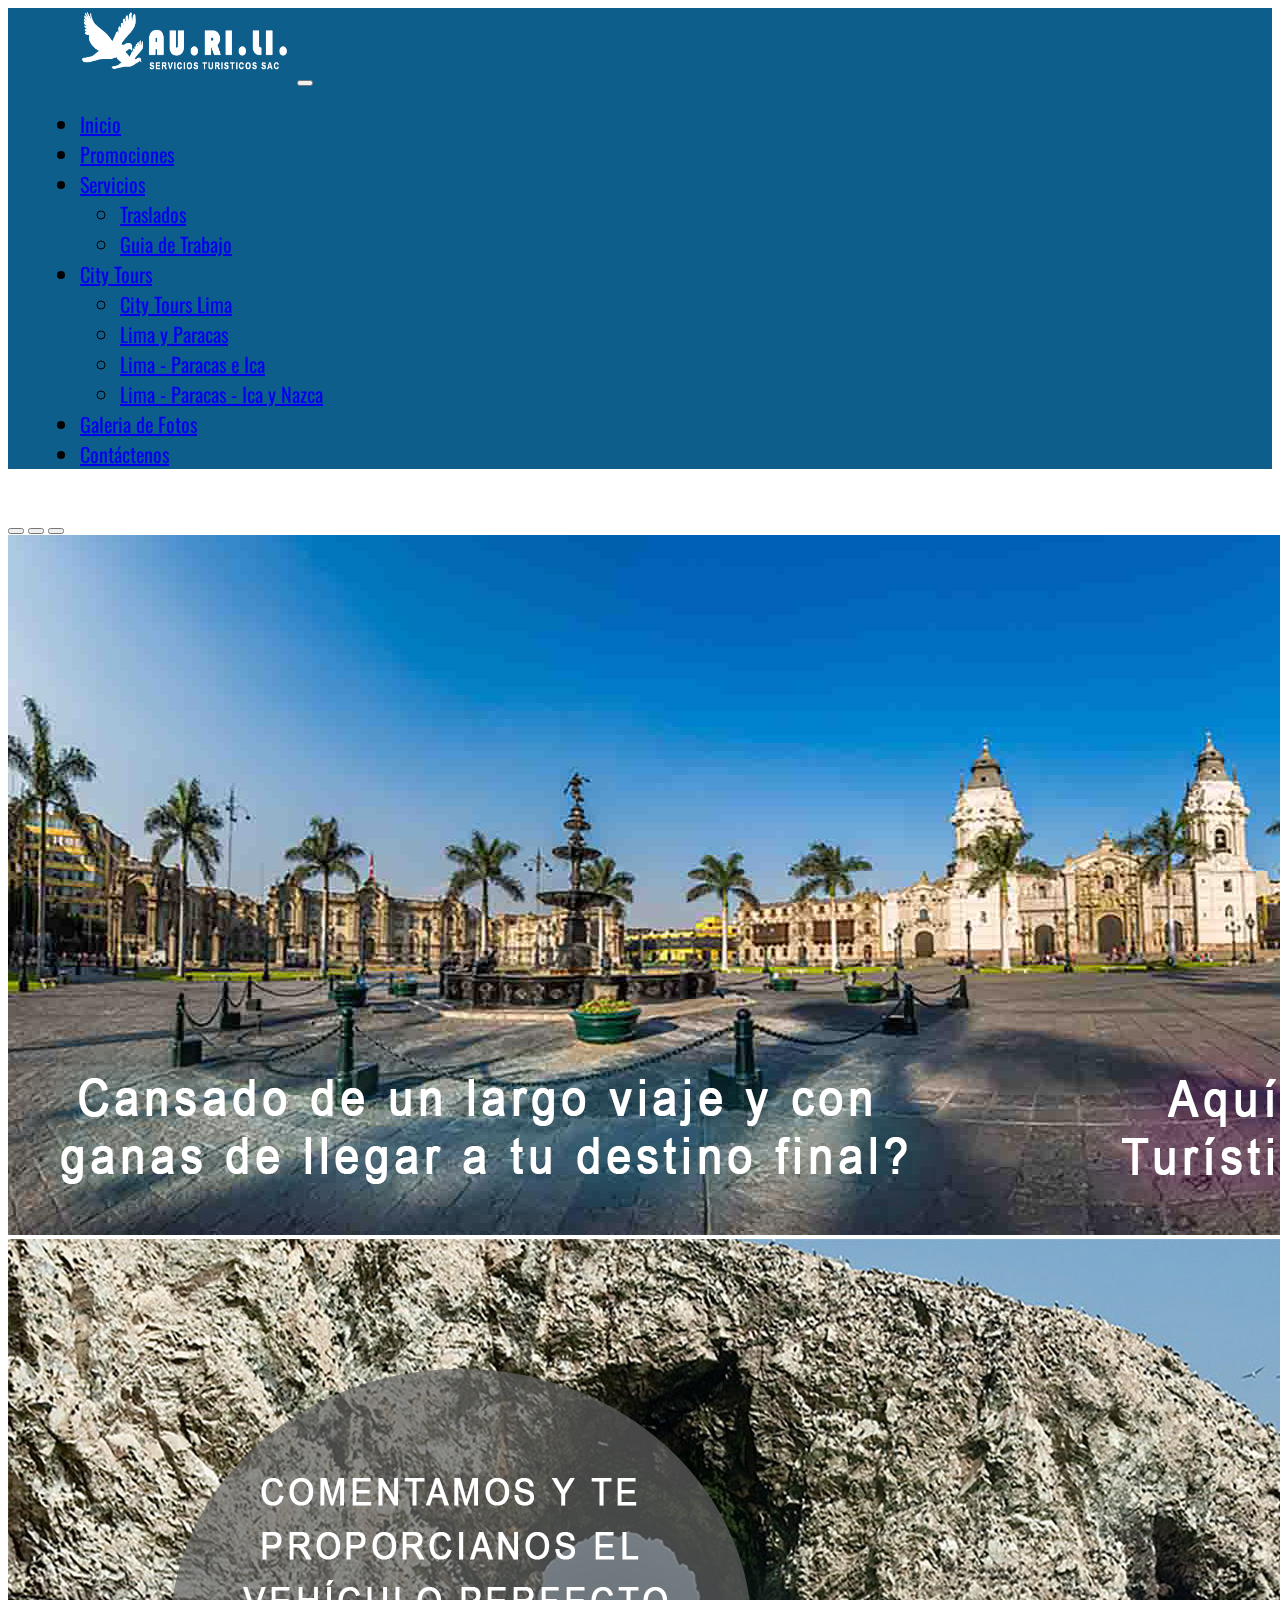
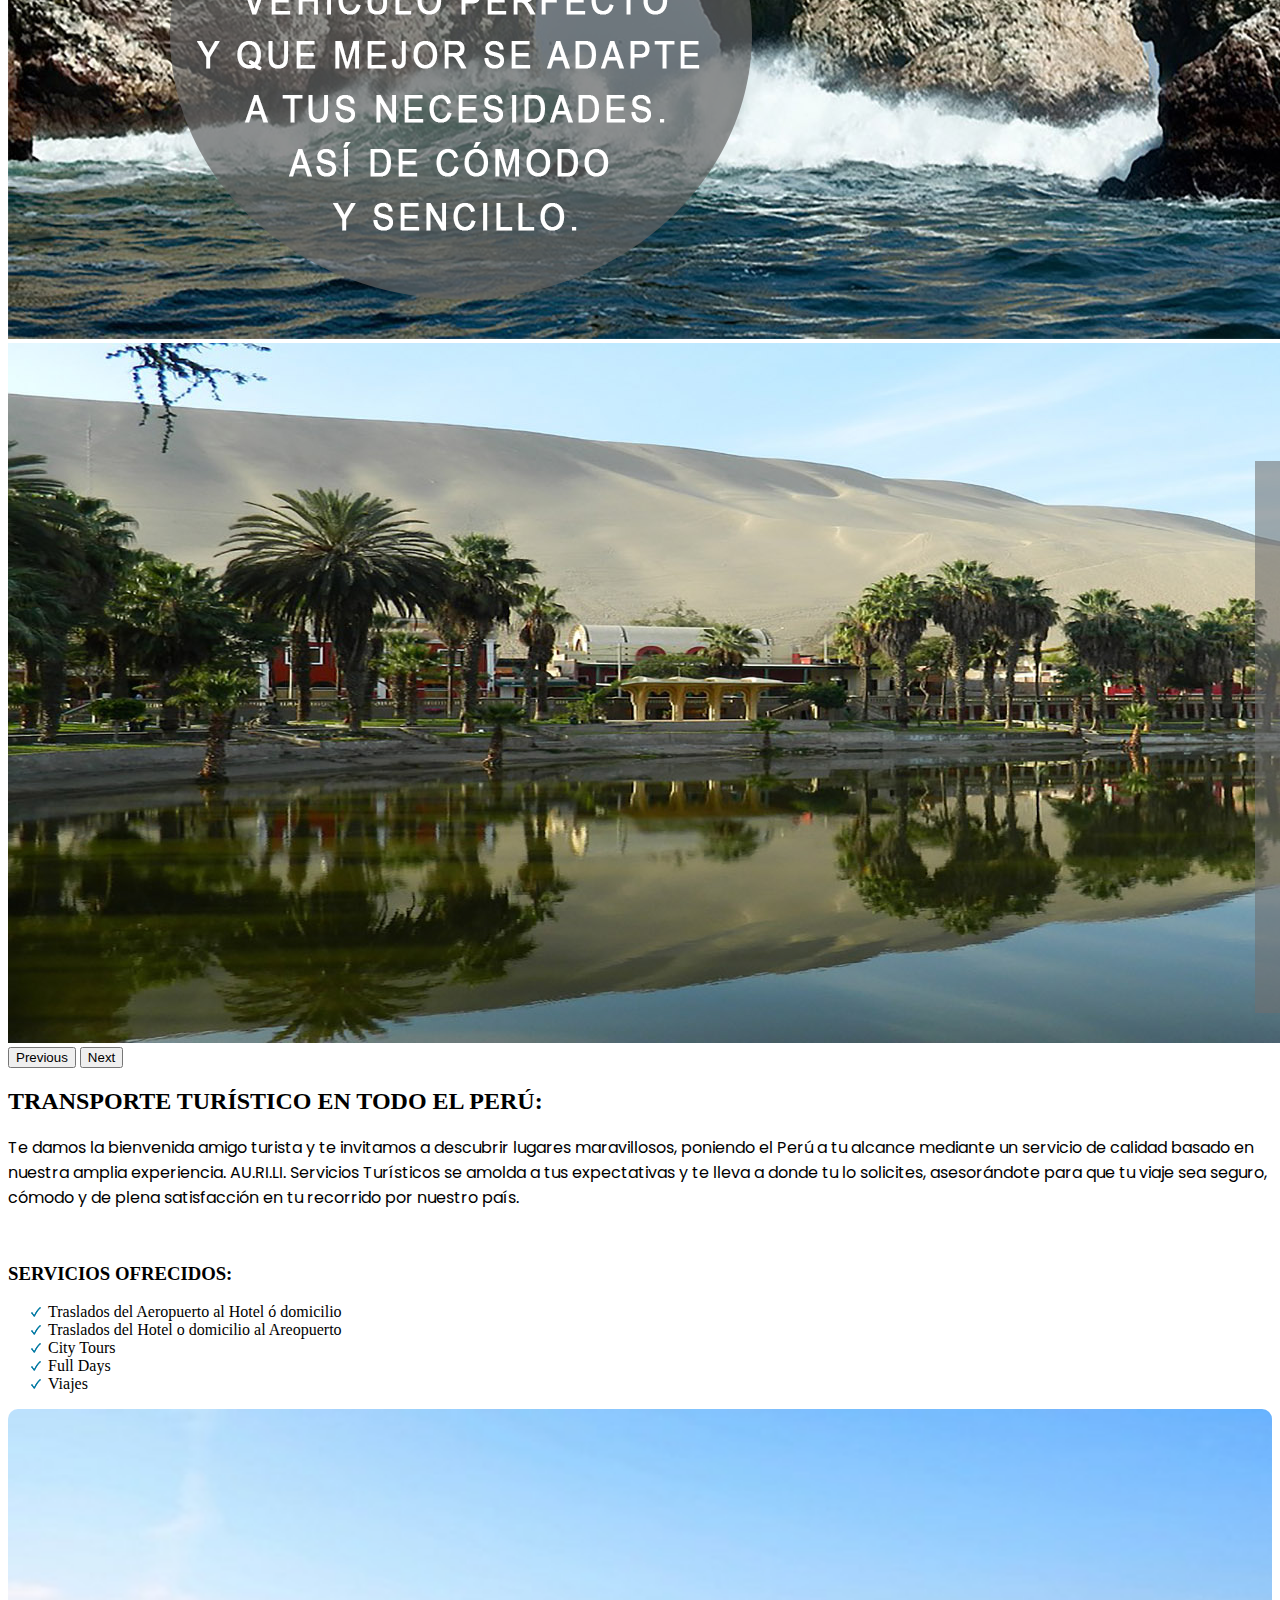
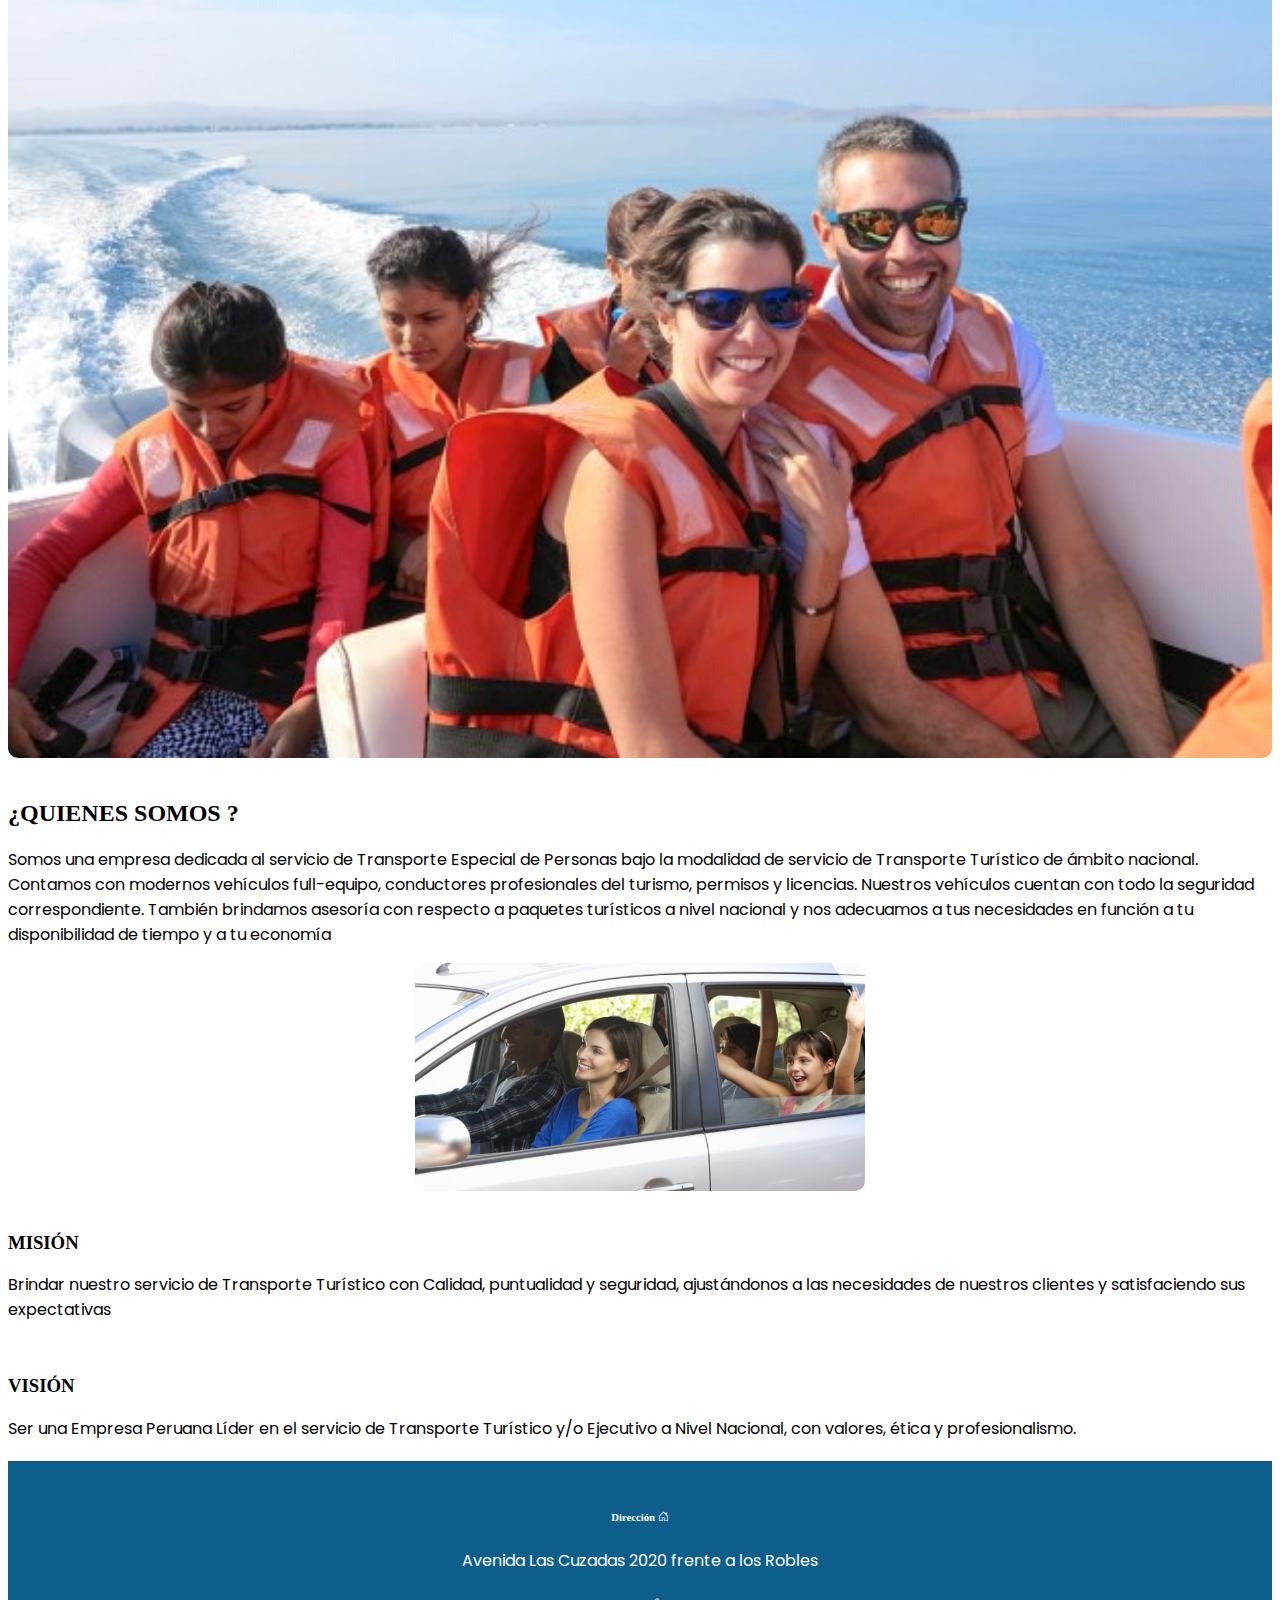
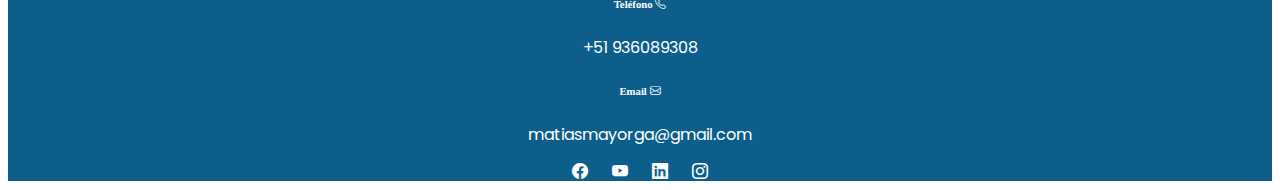
<file: index.html>
<!DOCTYPE html>
<html lang="en">
<head>
    <meta charset="UTF-8">
    <meta name="viewport" content="width=device-width, initial-scale=1.0">
    <title>Servicios Turisticos</title>
    <link rel="shortcut icon" href="img/favicon.png" type="image/x-icon">
    <link rel="stylesheet" href="css/index.css">
    <link href="https://cdn.jsdelivr.net/npm/bootstrap@5.3.1/dist/css/bootstrap.min.css" rel="stylesheet" integrity="sha384-4bw+/aepP/YC94hEpVNVgiZdgIC5+VKNBQNGCHeKRQN+PtmoHDEXuppvnDJzQIu9" crossorigin="anonymous">
    <link rel="stylesheet" href="https://cdn.jsdelivr.net/npm/bootstrap-icons@1.10.5/font/bootstrap-icons.css">
</head>
<body>
    <!-- Nav -->
    <header>
      <nav class="navbar navbar-expand-lg navbar-dark fixed-top">
        <div class="container-fluid">
          <a class="navbar-brand" href="#"><img src="img/logo.png" alt=""></a>
          <button class="navbar-toggler" type="button" data-bs-toggle="collapse" data-bs-target="#navbarNavDropdown" aria-controls="navbarNavDropdown" aria-expanded="false" aria-label="Toggle navigation">
            <span class="navbar-toggler-icon"></span>
          </button>
          <div class="collapse navbar-collapse d-lg-flex justify-content-end" id="navbarNavDropdown">
            <ul class="navbar-nav">
              <li class="nav-item">
                <a class="nav-link active" aria-current="page" href="index.html">Inicio</a>
              </li>
              <li class="nav-item">
                <a class="nav-link" href="promociones.html">Promociones</a>
              </li>
              <li class="nav-item dropdown">
                <a class="nav-link dropdown-toggle" href="#" id="navbarDropdownMenuLink" role="button" data-bs-toggle="dropdown" aria-expanded="false">
                  Servicios
                </a>
                <ul class="dropdown-menu" aria-labelledby="navbarDropdownMenuLink">
                  <li><a class="dropdown-item" href="traslados.html">Traslados</a></li>
                  <li><a class="dropdown-item" href="guias.html">Guia de Trabajo</a></li>
                </ul>
              </li>
              <li class="nav-item dropdown">
                <a class="nav-link dropdown-toggle" href="#" id="navbarDropdownMenuLink" role="button" data-bs-toggle="dropdown" aria-expanded="false">
                  City Tours
                </a>
                <ul class="dropdown-menu" aria-labelledby="navbarDropdownMenuLink">
                  <li><a class="dropdown-item" href="city.html">City Tours Lima</a></li>
                  <li><a class="dropdown-item" href="T_paracas.html">Lima y Paracas</a></li>
                  <li><a class="dropdown-item" href="T_ica.html">Lima - Paracas e Ica</a></li>
                  <li><a class="dropdown-item" href="T_nazca.html">Lima - Paracas - Ica y Nazca</a>
                </li>
                </ul>
              </li>
              <li class="nav-item">
                <a class="nav-link" href="galeria.html">Galeria de Fotos</a>
              </li>
              <li class="nav-item">
                <a class="nav-link" href="contactos.html">Contáctenos</a>
              </li>
            </ul>
          </div>
        </div>
      </nav>
    </header>
<!-- Nav --> 

<!-- Carousel -->
<main class="mt-5">
  <br>
  <div id="carouselExampleIndicators" class="carousel slide" data-bs-ride="carousel">
    <div class="carousel-indicators">
      <button type="button" data-bs-target="#carouselExampleIndicators" data-bs-slide-to="0" class="active" aria-current="true" aria-label="Slide 1"></button>
      <button type="button" data-bs-target="#carouselExampleIndicators" data-bs-slide-to="1" aria-label="Slide 2"></button>
      <button type="button" data-bs-target="#carouselExampleIndicators" data-bs-slide-to="2" aria-label="Slide 3"></button>
    </div>
    <div class="carousel-inner">
      <div class="carousel-item active">
        <img src="img/banner01.png" class="d-block w-100" alt="...">
      </div>
      <div class="carousel-item">
        <img src="img/banner02.png" class="d-block w-100" alt="...">
      </div>
      <div class="carousel-item">
        <img src="img/banner03.png" class="d-block w-100" alt="...">
      </div>
    </div>
    <button class="carousel-control-prev" type="button" data-bs-target="#carouselExampleIndicators" data-bs-slide="prev">
      <span class="carousel-control-prev-icon" aria-hidden="true"></span>
      <span class="visually-hidden">Previous</span>
    </button>
    <button class="carousel-control-next" type="button" data-bs-target="#carouselExampleIndicators" data-bs-slide="next">
      <span class="carousel-control-next-icon" aria-hidden="true"></span>
      <span class="visually-hidden">Next</span>
    </button>
  </div>
</main>
<!-- Carousel -->
    
<!-- Nosotros -->
 
<div class="nosotros container w-80vh mt-5">
  <div class="row">
    <div class="col-lg-8">
        <h2 class="text-center">TRANSPORTE TURÍSTICO EN TODO EL PERÚ:</h2>
        <p  class="text-justify"> Te damos la bienvenida amigo turista y te invitamos a descubrir lugares maravillosos, poniendo el Perú a tu alcance mediante un servicio de calidad basado en nuestra amplia experiencia. AU.RI.LI. Servicios Turísticos se amolda a tus expectativas y te lleva a donde tu lo solicites, asesorándote para que tu viaje sea seguro, cómodo y de plena satisfacción en tu recorrido por nuestro país.</p>
        <br>
        <h3>SERVICIOS OFRECIDOS:</h3>
        <ul class="servicios">
          <li>Traslados del Aeropuerto al Hotel ó domicilio</li>
          <li>Traslados del Hotel o domicilio al Areopuerto</li>
          <li>City Tours</li>
          <li>Full Days</li>
          <li>Viajes</li>
        </ul>
    </div>
    <div class="col-lg-4 mx-auto my-auto">
        <img src="img/viajeros.jpg" alt=""  class="img-s">
    </div>
  </div>
  <br>
  <div class="row">
    <div class="col-lg-12">
      <h2 class="text-center">¿QUIENES SOMOS ?</h2>
      <p  class="text-justify">Somos una empresa dedicada al servicio de Transporte Especial de Personas bajo la modalidad de servicio de Transporte Turístico de ámbito nacional. Contamos con modernos vehículos full-equipo, conductores profesionales del turismo, permisos y licencias. Nuestros vehículos cuentan con todo la seguridad correspondiente. También brindamos asesoría con respecto a paquetes turísticos a nivel nacional y nos adecuamos a tus necesidades en función a tu disponibilidad de tiempo y a tu economía</p>
    </div>
  </div>
  <div align="center">
    <img src="img/carros.jpg" alt="" class="img-c">
  </div>
  <br>
  <div class="row">
    <div class="col-lg-5">
      <h3 class="text-center">MISIÓN</h3>
      <p  class="text-justify">Brindar nuestro servicio de Transporte Turístico con Calidad, puntualidad y seguridad, ajustándonos a las necesidades de nuestros clientes y satisfaciendo sus expectativas</p>
    </div>
    <br>
    <div class="col-2"></div>
    <div class="col-lg-5">
      <h3 class="text-center">VISIÓN</h3>
      <p  class="text-justify">Ser una Empresa Peruana Líder en el servicio de Transporte Turístico y/o Ejecutivo a Nivel Nacional, con valores, ética y profesionalismo.</p>
    </div>
  </div>
</div>
<!-- Nosotros -->

<!--Footer-->
<footer>
  <div class="container py-4 footer">
    <div class="row">
      <div class="col-lg-3">
        
        <h6>Dirección <i class="bi bi-house-door"></i></h6>
        <p> Avenida Las Cuzadas 2020 frente a los Robles</p>
      </div>
      <div class="col-lg-3">
        
        <h6>Teléfono <i class="bi bi-telephone"></i></h6>
        <p>+51 936089308</p> 
      </div>
      <div class="col-lg-3">
        <h6>Email <i class="bi bi-envelope"></i></h6>
        <p>matiasmayorga@gmail.com</p>
      </div>
      <div class="col-lg-3" align="center">
        <a href="https://www.facebook.com/" target="_blank"><i class="bi bi-facebook ico"></i></a>
        <a href="https://www.youtube.com/" target="_blank"><i class="bi bi-youtube ico"></i></a>
        <a href="https://www.linkedin.com/" target="_blank"><i class="bi bi-linkedin ico"></i></a>
        <a href="https://www.instagram.com/" target="_blank"><i class="bi bi-instagram ico"></i></a>
      </div>
    </div>
  </div>
</footer>

<!--Footer-->
<script src="https://cdn.jsdelivr.net/npm/bootstrap@5.3.1/dist/js/bootstrap.bundle.min.js" integrity="sha384-HwwvtgBNo3bZJJLYd8oVXjrBZt8cqVSpeBNS5n7C8IVInixGAoxmnlMuBnhbgrkm" crossorigin="anonymous"></script>
</body>
</html>
</file>
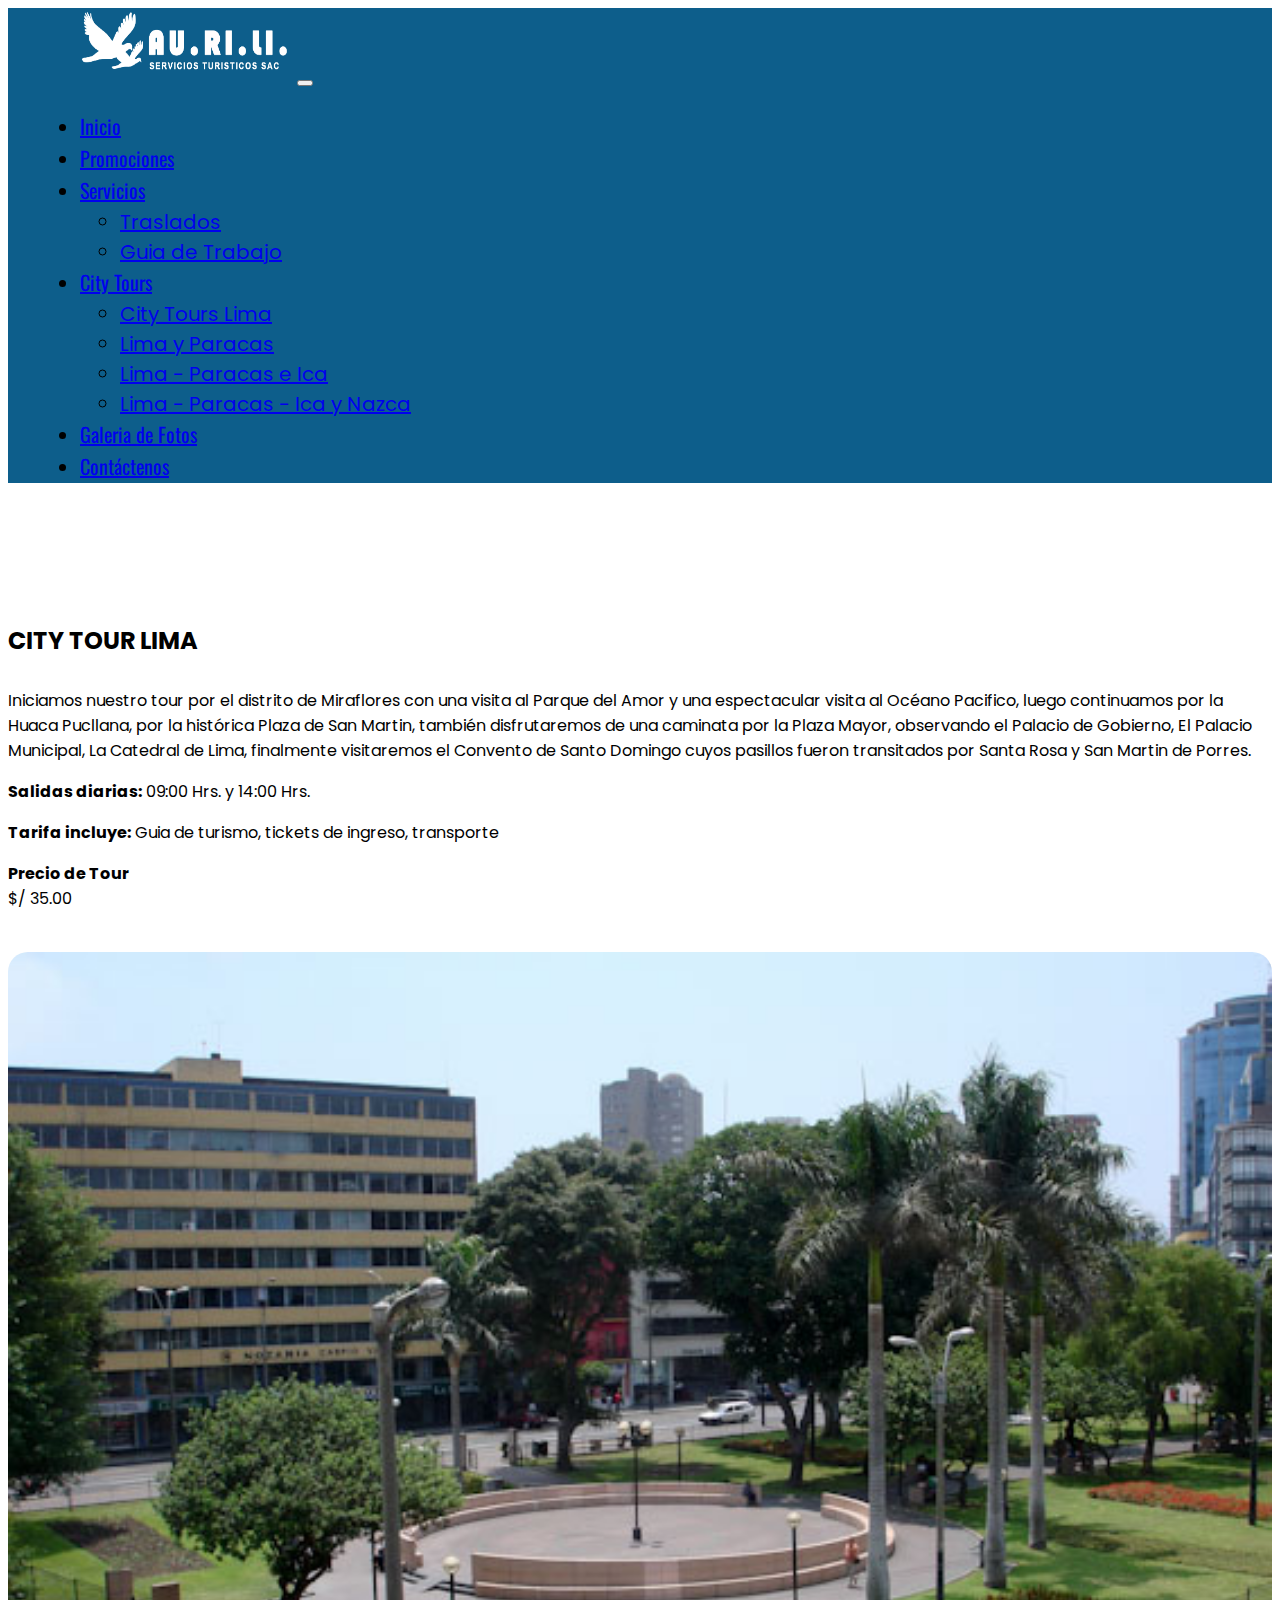
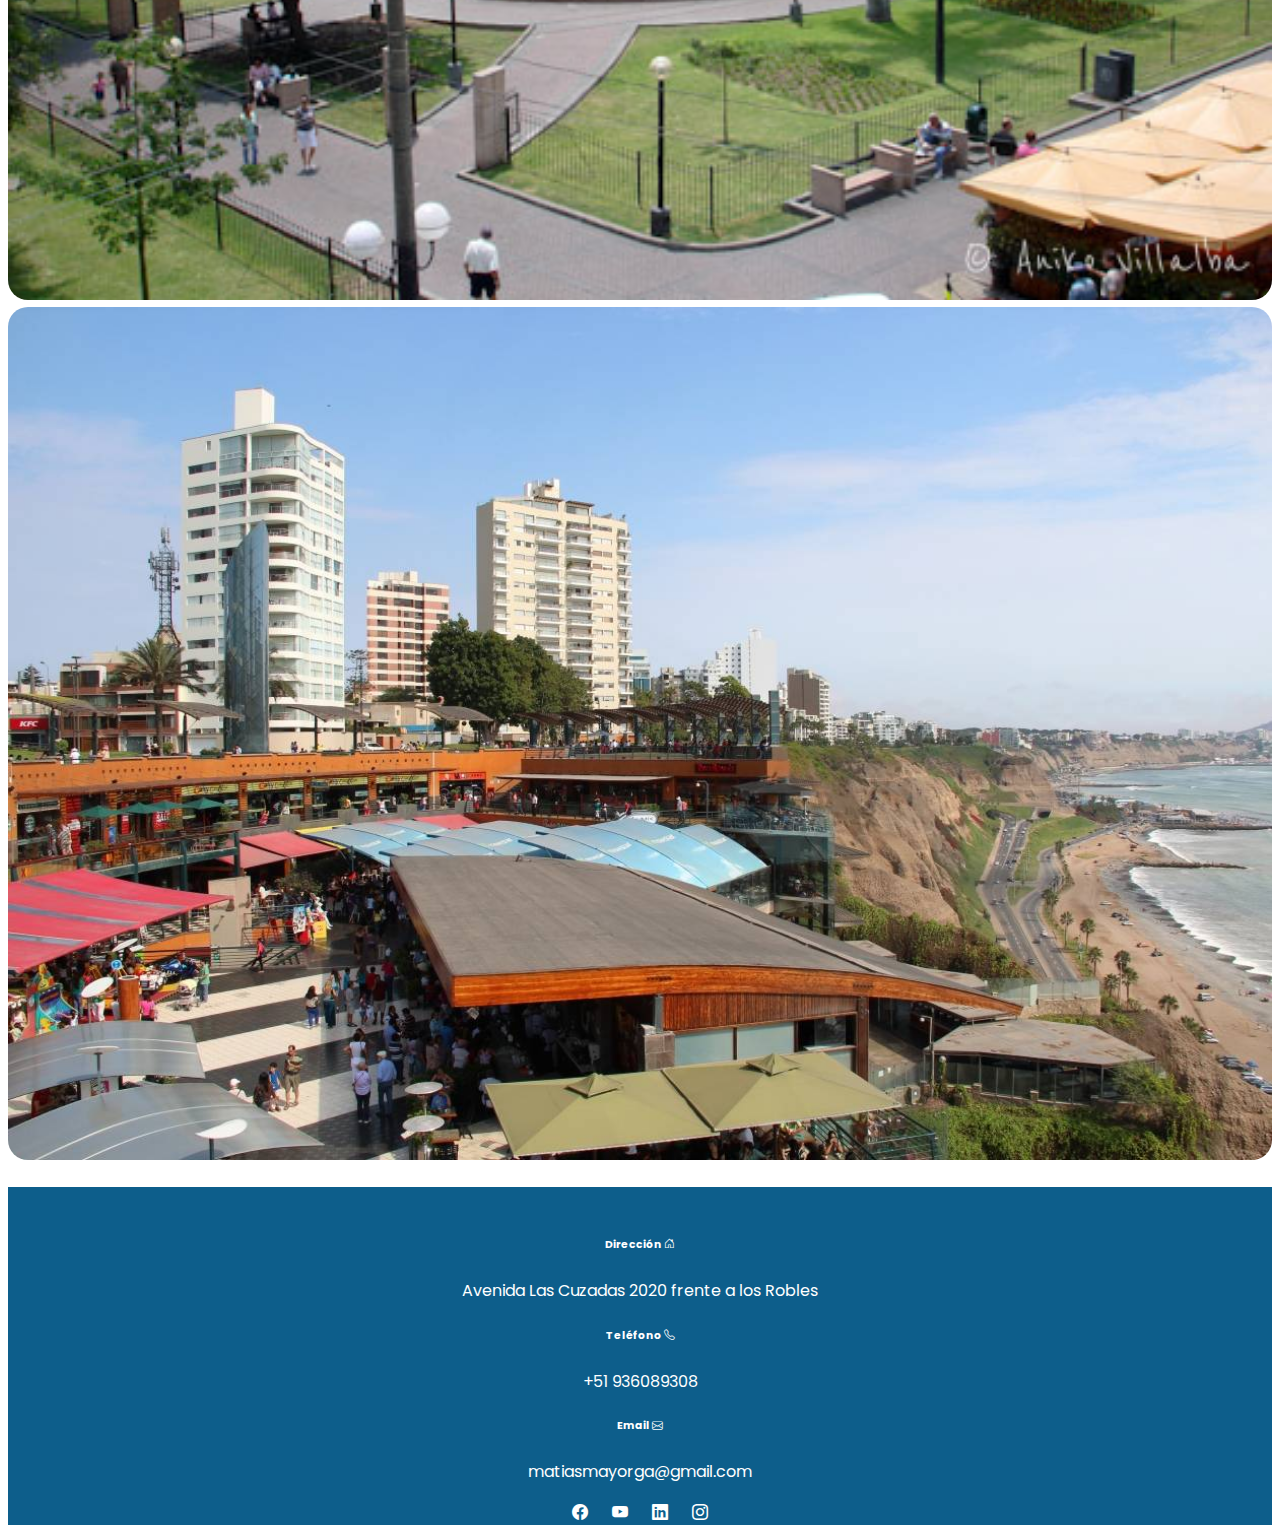
<file: city.html>
<!DOCTYPE html>
<html lang="en">
<head>
    <meta charset="UTF-8">
    <meta name="viewport" content="width=device-width, initial-scale=1.0">
    <title>Servicios Turisticos</title>
    <link rel="shortcut icon" href="img/favicon.png" type="image/x-icon">
    <link rel="stylesheet" href="css/guias.css">
    <link href="https://cdn.jsdelivr.net/npm/bootstrap@5.3.1/dist/css/bootstrap.min.css" rel="stylesheet" integrity="sha384-4bw+/aepP/YC94hEpVNVgiZdgIC5+VKNBQNGCHeKRQN+PtmoHDEXuppvnDJzQIu9" crossorigin="anonymous">
    <link rel="stylesheet" href="https://cdn.jsdelivr.net/npm/bootstrap-icons@1.10.5/font/bootstrap-icons.css">
</head>
<body>
    <!-- Nav -->
    <header>
      <nav class="navbar navbar-expand-lg navbar-dark fixed-top">
        <div class="container-fluid">
          <a class="navbar-brand" href="#"><img src="img/logo.png" alt=""></a>
          <button class="navbar-toggler" type="button" data-bs-toggle="collapse" data-bs-target="#navbarNavDropdown" aria-controls="navbarNavDropdown" aria-expanded="false" aria-label="Toggle navigation">
            <span class="navbar-toggler-icon"></span>
          </button>
          <div class="collapse navbar-collapse d-lg-flex justify-content-end" id="navbarNavDropdown">
            <ul class="navbar-nav">
              <li class="nav-item">
                <a class="nav-link " aria-current="page" href="index.html">Inicio</a>
              </li>
              <li class="nav-item">
                <a class="nav-link" href="promociones.html">Promociones</a>
              </li>
              <li class="nav-item dropdown">
                <a class="nav-link dropdown-toggle" href="#" id="navbarDropdownMenuLink" role="button" data-bs-toggle="dropdown" aria-expanded="false">
                  Servicios
                </a>
                <ul class="dropdown-menu" aria-labelledby="navbarDropdownMenuLink">
                  <li><a class="dropdown-item" href="traslados.html">Traslados</a></li>
                  <li><a class="dropdown-item" href="guias.html">Guia de Trabajo</a></li>
                </ul>
              </li>
              <li class="nav-item dropdown">
                <a class="nav-link dropdown-toggle active" href="#" id="navbarDropdownMenuLink" role="button" data-bs-toggle="dropdown" aria-expanded="false">
                  City Tours
                </a>
                <ul class="dropdown-menu" aria-labelledby="navbarDropdownMenuLink">
                  <li><a class="dropdown-item" href="city.html">City Tours Lima</a></li>
                  <li><a class="dropdown-item" href="T_paracas.html">Lima y Paracas</a></li>
                  <li><a class="dropdown-item" href="T_ica.html">Lima - Paracas e Ica</a></li>
                  <li><a class="dropdown-item" href="T_nazca.html">Lima - Paracas - Ica y Nazca</a>
                </li>
                </ul>
              </li>
              <li class="nav-item">
                <a class="nav-link" href="galeria.html">Galeria de Fotos</a>
              </li>
              <li class="nav-item">
                <a class="nav-link" href="contactos.html">Contáctenos</a>
              </li>
            </ul>
          </div>
        </div>
      </nav>
    </header>


<main>
    <br>
    <br>
    <div class="container mt-5">
        <div class="row mt-5">
            <div class="col-lg-8 mt-5">
              <br>
              <br>
                <h2>CITY TOUR LIMA</h2>
                <p>Iniciamos nuestro tour por el distrito de Miraflores con una visita al Parque del Amor y una espectacular visita al Océano Pacifico, luego continuamos por la Huaca Pucllana, por la histórica Plaza de San Martin, también disfrutaremos de una caminata por la Plaza Mayor, observando el Palacio de Gobierno, El Palacio Municipal, La Catedral de Lima, finalmente visitaremos el Convento de Santo Domingo cuyos pasillos fueron transitados por Santa Rosa y San Martin de Porres.</p>
                <p><strong>Salidas diarias:</strong> 09:00 Hrs. y 14:00 Hrs.</p>
                <p><strong>Tarifa incluye:</strong> Guia de turismo, tickets de ingreso, transporte</p>
                <p class="text-center "><strong>Precio de Tour</strong>
                    <br>
                    $/ 35.00
                </p>
            </div>
            <div class="col-lg-4">
              <br>
                <img src="img/parquemiraflores.jpg" alt="" width="100%" class="m-2 img">
                <img src="img/larcomar.jpg" alt="" width="100%" class="m-2 img">
            </div>
        </div>
    </div>
</main>




    <footer>
        <div class="container py-4 footer">
          <div class="row">
            <div class="col-lg-3">
              
              <h6>Dirección <i class="bi bi-house-door"></i></h6>
              <p> Avenida Las Cuzadas 2020 frente a los Robles</p>
            </div>
            <div class="col-lg-3">
              
              <h6>Teléfono <i class="bi bi-telephone"></i></h6>
              <p>+51 936089308</p> 
            </div>
            <div class="col-lg-3">
              <h6>Email <i class="bi bi-envelope"></i></h6>
              <p>matiasmayorga@gmail.com</p>
            </div>
            <div class="col-lg-3" align="center">
              <a href="https://www.facebook.com/" target="_blank"><i class="bi bi-facebook ico"></i></a>
              <a href="https://www.youtube.com/" target="_blank"><i class="bi bi-youtube ico"></i></a>
              <a href="https://www.linkedin.com/" target="_blank"><i class="bi bi-linkedin ico"></i></a>
              <a href="https://www.instagram.com/" target="_blank"><i class="bi bi-instagram ico"></i></a>
            </div>
          </div>
        </div>
      </footer>
      
      <!--Footer-->
      <script src="https://cdn.jsdelivr.net/npm/bootstrap@5.3.1/dist/js/bootstrap.bundle.min.js" integrity="sha384-HwwvtgBNo3bZJJLYd8oVXjrBZt8cqVSpeBNS5n7C8IVInixGAoxmnlMuBnhbgrkm" crossorigin="anonymous"></script>
      </body>
      </html>
</file>
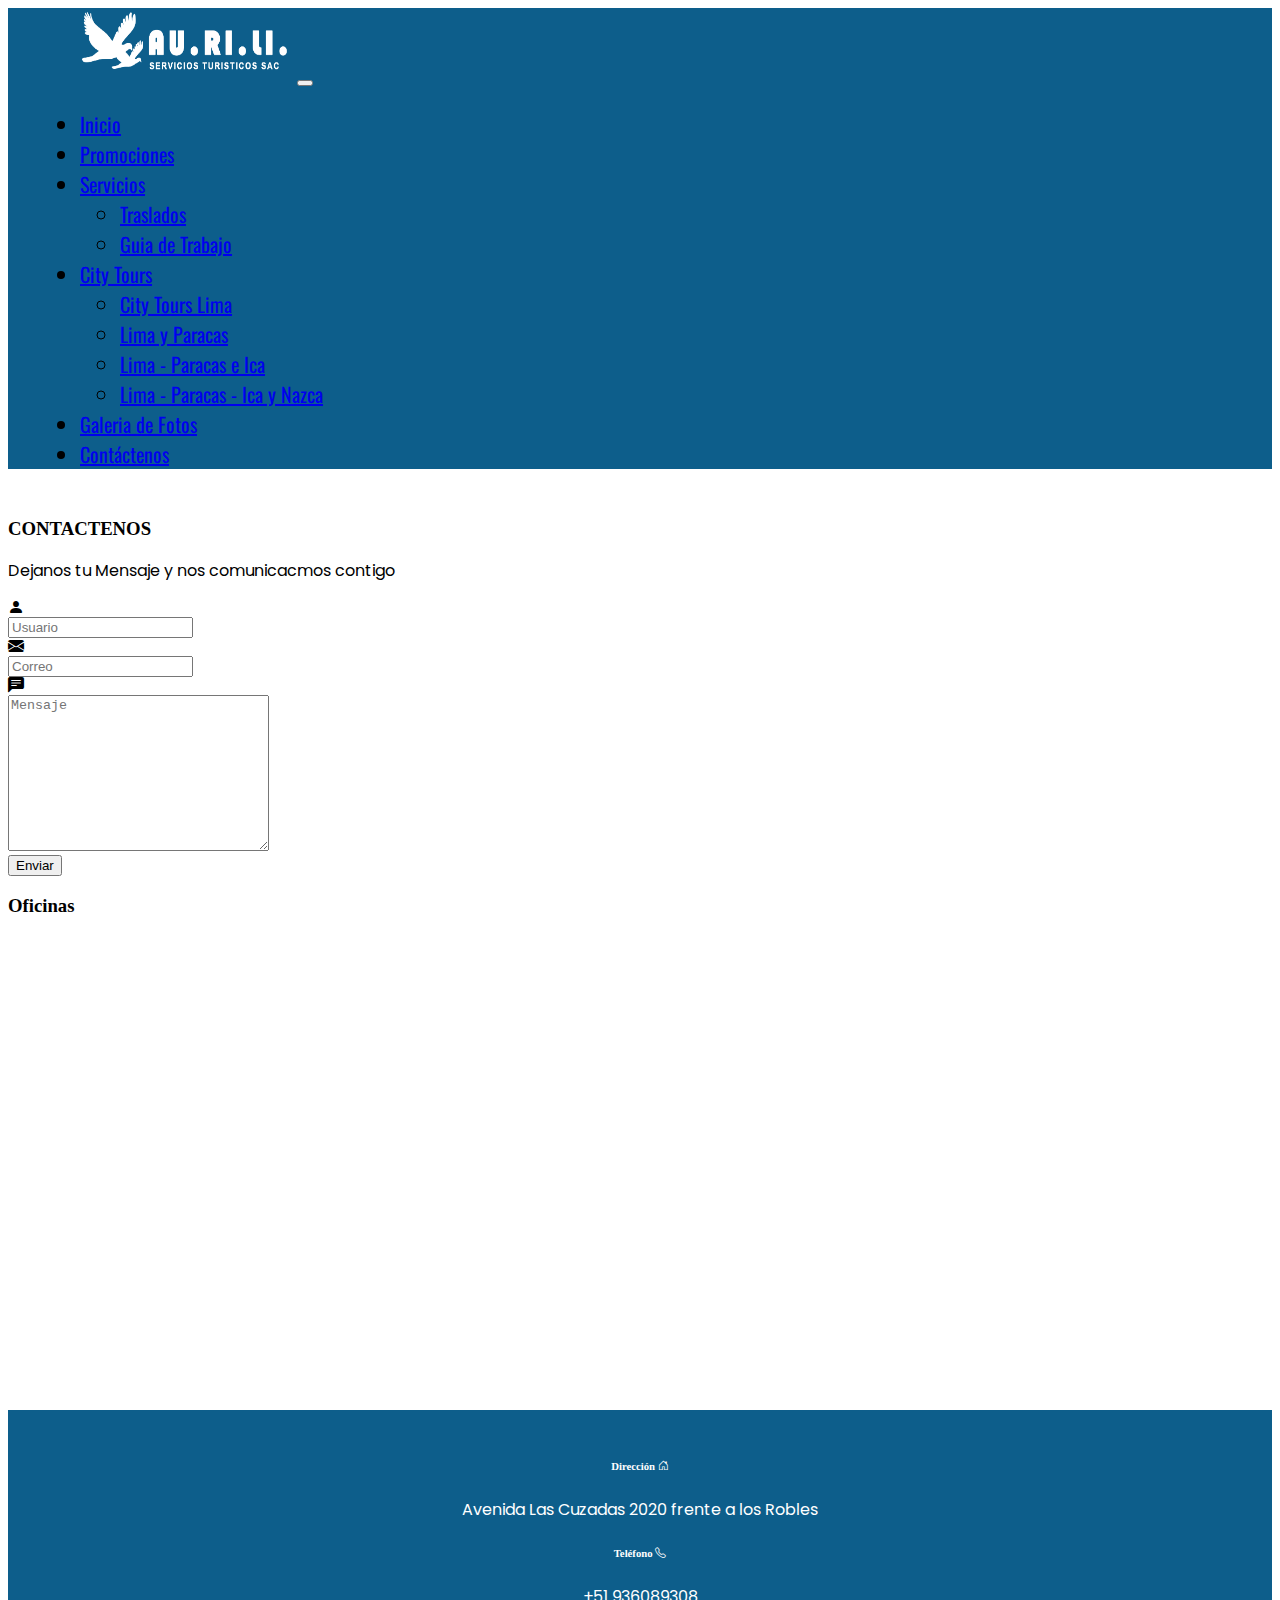
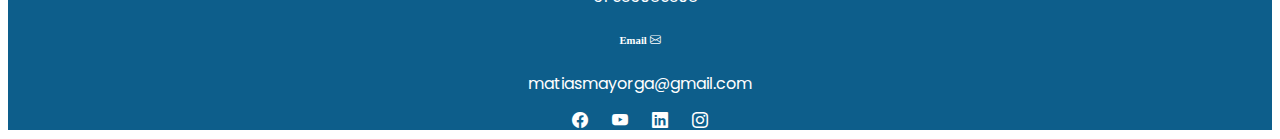
<file: contactos.html>
<!DOCTYPE html>
<html lang="en">
<head>
    <meta charset="UTF-8">
    <meta name="viewport" content="width=device-width, initial-scale=1.0">
    <title>Servicios Turisticos</title>
    <link rel="shortcut icon" href="img/favicon.png" type="image/x-icon">
    <link rel="stylesheet" href="css/index.css">
    <link href="https://cdn.jsdelivr.net/npm/bootstrap@5.3.1/dist/css/bootstrap.min.css" rel="stylesheet" integrity="sha384-4bw+/aepP/YC94hEpVNVgiZdgIC5+VKNBQNGCHeKRQN+PtmoHDEXuppvnDJzQIu9" crossorigin="anonymous">
    <link rel="stylesheet" href="https://cdn.jsdelivr.net/npm/bootstrap-icons@1.10.5/font/bootstrap-icons.css">
</head>
<body>
    <!-- Nav -->
    <header>
      <nav class="navbar navbar-expand-lg navbar-dark fixed-top">
        <div class="container-fluid">
          <a class="navbar-brand" href="#"><img src="img/logo.png" alt=""></a>
          <button class="navbar-toggler" type="button" data-bs-toggle="collapse" data-bs-target="#navbarNavDropdown" aria-controls="navbarNavDropdown" aria-expanded="false" aria-label="Toggle navigation">
            <span class="navbar-toggler-icon"></span>
          </button>
          <div class="collapse navbar-collapse d-lg-flex justify-content-end" id="navbarNavDropdown">
            <ul class="navbar-nav">
              <li class="nav-item">
                <a class="nav-link active" aria-current="page" href="index.html">Inicio</a>
              </li>
              <li class="nav-item">
                <a class="nav-link" href="promociones.html">Promociones</a>
              </li>
              <li class="nav-item dropdown">
                <a class="nav-link dropdown-toggle" href="#" id="navbarDropdownMenuLink" role="button" data-bs-toggle="dropdown" aria-expanded="false">
                  Servicios
                </a>
                <ul class="dropdown-menu" aria-labelledby="navbarDropdownMenuLink">
                  <li><a class="dropdown-item" href="traslados.html">Traslados</a></li>
                  <li><a class="dropdown-item" href="guias.html">Guia de Trabajo</a></li>
                </ul>
              </li>
              <li class="nav-item dropdown">
                <a class="nav-link dropdown-toggle" href="#" id="navbarDropdownMenuLink" role="button" data-bs-toggle="dropdown" aria-expanded="false">
                  City Tours
                </a>
                <ul class="dropdown-menu" aria-labelledby="navbarDropdownMenuLink">
                  <li><a class="dropdown-item" href="city.html">City Tours Lima</a></li>
                  <li><a class="dropdown-item" href="T_paracas.html">Lima y Paracas</a></li>
                  <li><a class="dropdown-item" href="T_ica.html">Lima - Paracas e Ica</a></li>
                  <li><a class="dropdown-item" href="T_nazca.html">Lima - Paracas - Ica y Nazca</a>
                </li>
                </ul>
              </li>
              <li class="nav-item">
                <a class="nav-link" href="galeria.html">Galeria de Fotos</a>
              </li>
              <li class="nav-item">
                <a class="nav-link" href="contactos.html">Contáctenos</a>
              </li>
            </ul>
          </div>
        </div>
      </nav>
    </header>
<!-- Nav --> 

<main class="bg-light mt-5 py-5">
  <div class="container mt-5">
    <div class="row">
      <div class="col-lg-6">
        <h3>CONTACTENOS</h3>
        <p>Dejanos tu Mensaje y nos comunicacmos contigo</p>
        <form>
          <div class="input-group mb-2">
            <div class="input-group-propend p-1">
              <i class="bi bi-person-fill"></i>
            </div>
            <input type="text" name="usuario" id="usuario" class="form-control" placeholder="Usuario" required>
          </div>
          <div class="input-group mb-2">
            <div class="input-group-propend p-1">
              <i class="bi bi-envelope-fill"></i>
            </div>
            <input type="email" name="correo" id="correo" class="form-control" placeholder="Correo" required>
          </div>
          <div class="input-group mb-2">
            <div class="input-group-prepend p-1">
              <i class="bi bi-chat-left-text-fill"></i>
            </div>
            <textarea name="mensaje" id="mensaje"  class="form-control" cols="30" rows="10" placeholder="Mensaje" required ></textarea>
          </div>
          <input type="submit" value="Enviar" class="form-control bg-danger text-white p-1" onclick="enviado()">
          </form>
      </div>
      <div class="col-lg-6">
        <div class="mapa">
          <h3>Oficinas</h3>
          <iframe src="https://www.google.com/maps/embed?pb=!1m18!1m12!1m3!1d3260.9872432401476!2d149.13705041482586!3d-35.18187049582337!2m3!1f0!2f0!3f0!3m2!1i1024!2i768!4f13.1!3m3!1m2!1s0x6b1654855092e0d3%3A0x15c5132f64562e49!2sPallin%20St%2C%20Gungahlin%20ACT%202912%2C%20Australia!5e0!3m2!1ses-419!2spe!4v1594669166483!5m2!1ses-419!2spe"  width="600" height="450" frameborder="0" style="border:0;" allowfullscreen="" aria-hidden="false" tabindex="0"></iframe>
        
        </div>
      </div>
    </div>
  </div>
</main>




<!--Footer-->
<footer>
  <div class="container py-4 footer">
    <div class="row">
      <div class="col-lg-3">
        
        <h6>Dirección <i class="bi bi-house-door"></i></h6>
        <p> Avenida Las Cuzadas 2020 frente a los Robles</p>
      </div>
      <div class="col-lg-3">
        
        <h6>Teléfono <i class="bi bi-telephone"></i></h6>
        <p>+51 936089308</p> 
      </div>
      <div class="col-lg-3">
        <h6>Email <i class="bi bi-envelope"></i></h6>
        <p>matiasmayorga@gmail.com</p>
      </div>
      <div class="col-lg-3" align="center">
        <a href="https://www.facebook.com/" target="_blank"><i class="bi bi-facebook ico"></i></a>
        <a href="https://www.youtube.com/" target="_blank"><i class="bi bi-youtube ico"></i></a>
        <a href="https://www.linkedin.com/" target="_blank"><i class="bi bi-linkedin ico"></i></a>
        <a href="https://www.instagram.com/" target="_blank"><i class="bi bi-instagram ico"></i></a>
      </div>
    </div>
  </div>
</footer>

<!--Footer-->
<script src="https://cdn.jsdelivr.net/npm/bootstrap@5.3.1/dist/js/bootstrap.bundle.min.js" integrity="sha384-HwwvtgBNo3bZJJLYd8oVXjrBZt8cqVSpeBNS5n7C8IVInixGAoxmnlMuBnhbgrkm" crossorigin="anonymous"></script>
<script>
 function enviado() {
    alert("Correo enviado");
    window.location.href = "promociones.html";
}
</script>
</body>
</html>
</file>
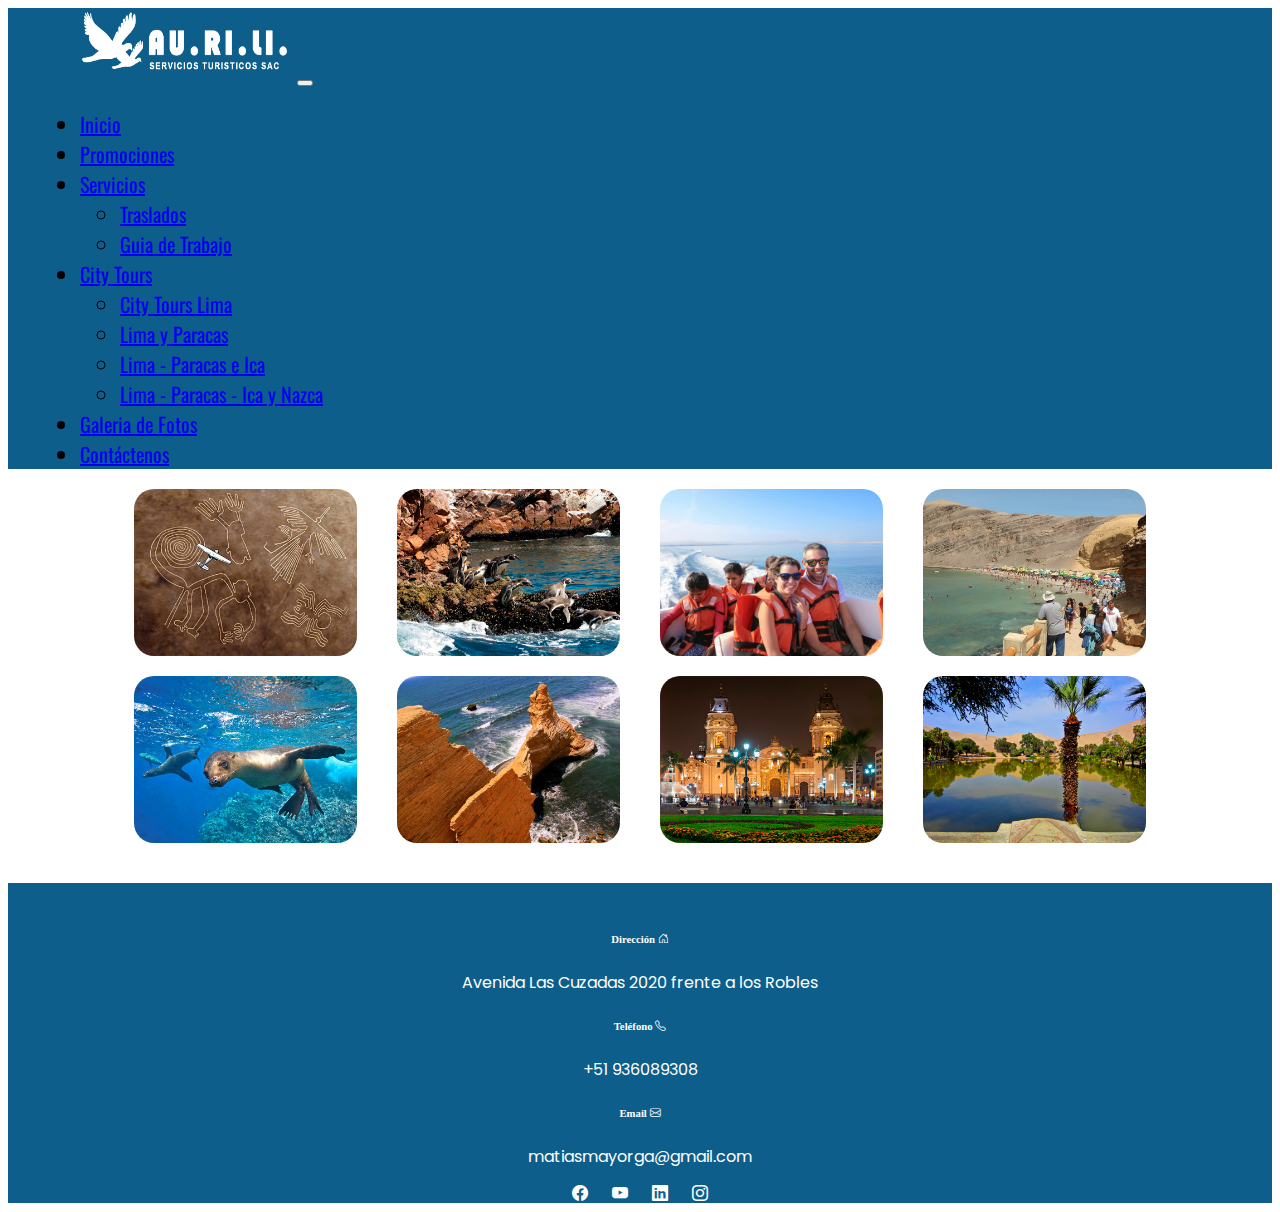
<file: galeria.html>
<!DOCTYPE html>
<html lang="en">
<head>
    <meta charset="UTF-8">
    <meta name="viewport" content="width=device-width, initial-scale=1.0">
    <title>Servicios Turisticos</title>
    <link rel="shortcut icon" href="img/favicon.png" type="image/x-icon">
    <link rel="stylesheet" href="css/galeria.css">
    <link href="https://cdn.jsdelivr.net/npm/bootstrap@5.3.1/dist/css/bootstrap.min.css" rel="stylesheet" integrity="sha384-4bw+/aepP/YC94hEpVNVgiZdgIC5+VKNBQNGCHeKRQN+PtmoHDEXuppvnDJzQIu9" crossorigin="anonymous">
    <link rel="stylesheet" href="https://cdn.jsdelivr.net/npm/bootstrap-icons@1.10.5/font/bootstrap-icons.css">
</head>
<body>
    <!-- Nav -->
    <header>
      <nav class="navbar navbar-expand-lg navbar-dark fixed-top">
        <div class="container-fluid">
          <a class="navbar-brand" href="#"><img src="img/logo.png" alt=""></a>
          <button class="navbar-toggler" type="button" data-bs-toggle="collapse" data-bs-target="#navbarNavDropdown" aria-controls="navbarNavDropdown" aria-expanded="false" aria-label="Toggle navigation">
            <span class="navbar-toggler-icon"></span>
          </button>
          <div class="collapse navbar-collapse d-lg-flex justify-content-end" id="navbarNavDropdown">
            <ul class="navbar-nav">
              <li class="nav-item">
                <a class="nav-link active" aria-current="page" href="index.html">Inicio</a>
              </li>
              <li class="nav-item">
                <a class="nav-link" href="promociones.html">Promociones</a>
              </li>
              <li class="nav-item dropdown">
                <a class="nav-link dropdown-toggle" href="#" id="navbarDropdownMenuLink" role="button" data-bs-toggle="dropdown" aria-expanded="false">
                  Servicios
                </a>
                <ul class="dropdown-menu" aria-labelledby="navbarDropdownMenuLink">
                  <li><a class="dropdown-item" href="traslados.html">Traslados</a></li>
                  <li><a class="dropdown-item" href="guias.html">Guia de Trabajo</a></li>
                </ul>
              </li>
              <li class="nav-item dropdown">
                <a class="nav-link dropdown-toggle" href="#" id="navbarDropdownMenuLink" role="button" data-bs-toggle="dropdown" aria-expanded="false">
                  City Tours
                </a>
                <ul class="dropdown-menu" aria-labelledby="navbarDropdownMenuLink">
                  <li><a class="dropdown-item" href="city.html">City Tours Lima</a></li>
                  <li><a class="dropdown-item" href="T_paracas.html">Lima y Paracas</a></li>
                  <li><a class="dropdown-item" href="T_ica.html">Lima - Paracas e Ica</a></li>
                  <li><a class="dropdown-item" href="T_nazca.html">Lima - Paracas - Ica y Nazca</a>
                </li>
                </ul>
              </li>
              <li class="nav-item">
                <a class="nav-link" href="galeria.html">Galeria de Fotos</a>
              </li>
              <li class="nav-item">
                <a class="nav-link" href="contactos.html">Contáctenos</a>
              </li>
            </ul>
          </div>
        </div>
      </nav>
    </header>
<!-- Nav --> 

<main class="galery mt-5 pt-5" >
  <section class="my-5">
    <img src="img/img01.jpg" alt="" class="img">
      <img src="img/img02.jpg" alt="" class="img">
      <img src="img/viajeros.jpg" alt="" class="img">
      <img src="img/img04.jpg" alt="" class="img">
      <img src="img/img05.jpg" alt="" class="img">
      <img src="img/img06.jpg" alt="" class="img">
      <img src="img/img07.jpg" alt="" class="img">
      <img src="img/img08.jpg" alt="" class="img">
  </section>
    
</main>




<!--Footer-->
<footer>
  <div class="container py-4 footer">
    <div class="row">
      <div class="col-lg-3">
        
        <h6>Dirección <i class="bi bi-house-door"></i></h6>
        <p> Avenida Las Cuzadas 2020 frente a los Robles</p>
      </div>
      <div class="col-lg-3">
        
        <h6>Teléfono <i class="bi bi-telephone"></i></h6>
        <p>+51 936089308</p> 
      </div>
      <div class="col-lg-3">
        <h6>Email <i class="bi bi-envelope"></i></h6>
        <p>matiasmayorga@gmail.com</p>
      </div>
      <div class="col-lg-3" align="center">
        <a href="https://www.facebook.com/" target="_blank"><i class="bi bi-facebook ico"></i></a>
        <a href="https://www.youtube.com/" target="_blank"><i class="bi bi-youtube ico"></i></a>
        <a href="https://www.linkedin.com/" target="_blank"><i class="bi bi-linkedin ico"></i></a>
        <a href="https://www.instagram.com/" target="_blank"><i class="bi bi-instagram ico"></i></a>
      </div>
    </div>
  </div>
</footer>

<!--Footer-->
<script src="https://cdn.jsdelivr.net/npm/bootstrap@5.3.1/dist/js/bootstrap.bundle.min.js" integrity="sha384-HwwvtgBNo3bZJJLYd8oVXjrBZt8cqVSpeBNS5n7C8IVInixGAoxmnlMuBnhbgrkm" crossorigin="anonymous"></script>
<script src="https://code.jquery.com/jquery-3.7.0.js" integrity="sha256-JlqSTELeR4TLqP0OG9dxM7yDPqX1ox/HfgiSLBj8+kM=" crossorigin="anonymous"></script>
<script>
    $(".img").click(function(a){
      let img= a.target.src;
      let modelo='<div class="modelo"><img src=" '+img+' " alt="" class="img-modelo"><div class="cerrar">x</div></div> ';
    $("body,html").append(modelo);

    $(".cerrar").click(function(){
      $(".modelo").remove();
    })
        $("body, html").keyup(function(e){
        if(e.which==27){
            $(".modelo").hide();
        }
    })

    });
</script>
</body>
</html>
</file>
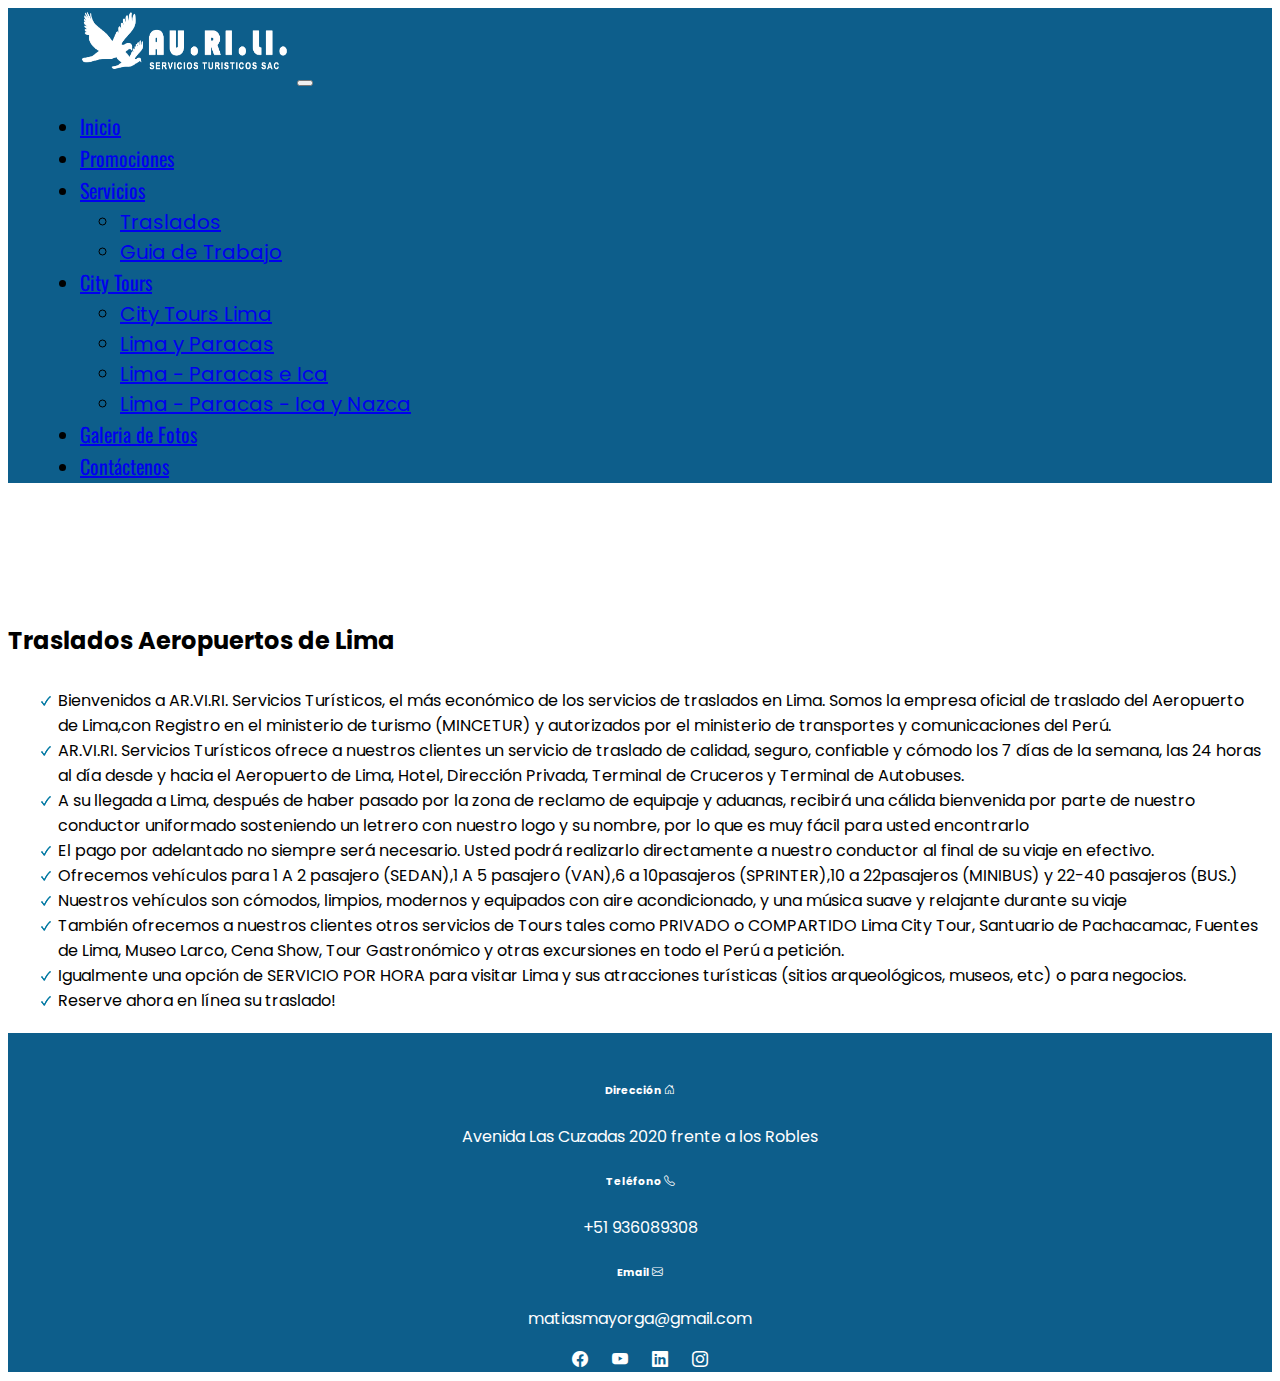
<file: guias.html>
<!DOCTYPE html>
<html lang="en">
<head>
    <meta charset="UTF-8">
    <meta name="viewport" content="width=device-width, initial-scale=1.0">
    <title>Servicios Turisticos</title>
    <link rel="shortcut icon" href="img/favicon.png" type="image/x-icon">
    <link rel="stylesheet" href="css/guias.css">
    <link href="https://cdn.jsdelivr.net/npm/bootstrap@5.3.1/dist/css/bootstrap.min.css" rel="stylesheet" integrity="sha384-4bw+/aepP/YC94hEpVNVgiZdgIC5+VKNBQNGCHeKRQN+PtmoHDEXuppvnDJzQIu9" crossorigin="anonymous">
    <link rel="stylesheet" href="https://cdn.jsdelivr.net/npm/bootstrap-icons@1.10.5/font/bootstrap-icons.css">
</head>
<body>
    <!-- Nav -->
    <header>
      <nav class="navbar navbar-expand-lg navbar-dark fixed-top">
        <div class="container-fluid">
          <a class="navbar-brand" href="#"><img src="img/logo.png" alt=""></a>
          <button class="navbar-toggler" type="button" data-bs-toggle="collapse" data-bs-target="#navbarNavDropdown" aria-controls="navbarNavDropdown" aria-expanded="false" aria-label="Toggle navigation">
            <span class="navbar-toggler-icon"></span>
          </button>
          <div class="collapse navbar-collapse d-lg-flex justify-content-end" id="navbarNavDropdown">
            <ul class="navbar-nav">
              <li class="nav-item">
                <a class="nav-link" aria-current="page" href="index.html">Inicio</a>
              </li>
              <li class="nav-item">
                <a class="nav-link" href="promociones.html">Promociones</a>
              </li>
              <li class="nav-item dropdown">
                <a class="nav-link dropdown-toggle active" href="#" id="navbarDropdownMenuLink" role="button" data-bs-toggle="dropdown" aria-expanded="false">
                  Servicios
                </a>
                <ul class="dropdown-menu" aria-labelledby="navbarDropdownMenuLink">
                  <li><a class="dropdown-item" href="traslados.html">Traslados</a></li>
                  <li><a class="dropdown-item" href="guias.html">Guia de Trabajo</a></li>
                </ul>
              </li>
              <li class="nav-item dropdown">
                <a class="nav-link dropdown-toggle" href="#" id="navbarDropdownMenuLink" role="button" data-bs-toggle="dropdown" aria-expanded="false">
                  City Tours
                </a>
                <ul class="dropdown-menu" aria-labelledby="navbarDropdownMenuLink">
                  <li><a class="dropdown-item" href="city.html">City Tours Lima</a></li>
                  <li><a class="dropdown-item" href="T_paracas.html">Lima y Paracas</a></li>
                  <li><a class="dropdown-item" href="T_ica.html">Lima - Paracas e Ica</a></li>
                  <li><a class="dropdown-item" href="T_nazca.html">Lima - Paracas - Ica y Nazca</a>
                </li>
                </ul>
              </li>
              <li class="nav-item">
                <a class="nav-link" href="galeria.html">Galeria de Fotos</a>
              </li>
              <li class="nav-item">
                <a class="nav-link" href="contactos.html">Contáctenos</a>
              </li>
            </ul>
          </div>
        </div>
      </nav>
    </header>
<br>
<br>
<br>
<br>
    <main class="mt-5 p-1">
        <h2 class="text-center text-primary">Traslados Aeropuertos de Lima</h2>
        <ul class="lista">
            <li class="list">Bienvenidos a AR.VI.RI. Servicios Turísticos, el más económico de los servicios de traslados en Lima. Somos la empresa oficial de traslado del Aeropuerto de Lima,con Registro en el ministerio de turismo (MINCETUR) y autorizados por el ministerio de transportes y comunicaciones del Perú.</li>
            <li class="list">AR.VI.RI. Servicios Turísticos ofrece a nuestros clientes un servicio de traslado de calidad, seguro, confiable y cómodo los 7 días de la semana, las 24 horas al día desde y hacia el Aeropuerto de Lima, Hotel, Dirección Privada, Terminal de Cruceros y Terminal de Autobuses.</li>
            <li  class="list">A su llegada a Lima, después de haber pasado por la zona de reclamo de equipaje y aduanas, recibirá una cálida bienvenida por parte de nuestro conductor uniformado sosteniendo un letrero con nuestro logo y su nombre, por lo que es muy fácil para usted encontrarlo</li>
            <li class="list"> El pago por adelantado no siempre será necesario. Usted podrá realizarlo directamente a nuestro conductor al final de su viaje en efectivo.</li>
            <li class="list">Ofrecemos vehículos para 1 A 2 pasajero (SEDAN),1 A 5 pasajero (VAN),6 a 10pasajeros (SPRINTER),10 a 22pasajeros (MINIBUS) y 22-40 pasajeros (BUS.)
            </li>
            <li class="list">Nuestros vehículos son cómodos, limpios, modernos y equipados con aire acondicionado, y una música suave y relajante durante su viaje</li>
            <li class="list">También ofrecemos a nuestros clientes otros servicios de Tours tales como PRIVADO o COMPARTIDO Lima City Tour, Santuario de Pachacamac, Fuentes de Lima, Museo Larco, Cena Show, Tour Gastronómico y otras excursiones en todo el Perú a petición.</li>
            <li class="list">Igualmente una opción de SERVICIO POR HORA para visitar Lima y sus atracciones turísticas (sitios arqueológicos, museos, etc) o para negocios.</li>
            <li class="list">Reserve ahora en línea su traslado!</li>
        </ul>
    </main>





    



    <footer>
        <div class="container py-4 footer">
          <div class="row">
            <div class="col-lg-3">
              
              <h6>Dirección <i class="bi bi-house-door"></i></h6>
              <p> Avenida Las Cuzadas 2020 frente a los Robles</p>
            </div>
            <div class="col-lg-3">
              
              <h6>Teléfono <i class="bi bi-telephone"></i></h6>
              <p>+51 936089308</p> 
            </div>
            <div class="col-lg-3">
              <h6>Email <i class="bi bi-envelope"></i></h6>
              <p>matiasmayorga@gmail.com</p>
            </div>
            <div class="col-lg-3" align="center">
              <a href="https://www.facebook.com/" target="_blank"><i class="bi bi-facebook ico"></i></a>
              <a href="https://www.youtube.com/" target="_blank"><i class="bi bi-youtube ico"></i></a>
              <a href="https://www.linkedin.com/" target="_blank"><i class="bi bi-linkedin ico"></i></a>
              <a href="https://www.instagram.com/" target="_blank"><i class="bi bi-instagram ico"></i></a>
            </div>
          </div>
        </div>
      </footer>
      
      <!--Footer-->
      <script src="https://cdn.jsdelivr.net/npm/bootstrap@5.3.1/dist/js/bootstrap.bundle.min.js" integrity="sha384-HwwvtgBNo3bZJJLYd8oVXjrBZt8cqVSpeBNS5n7C8IVInixGAoxmnlMuBnhbgrkm" crossorigin="anonymous"></script>
      </body>
      </html>
</file>
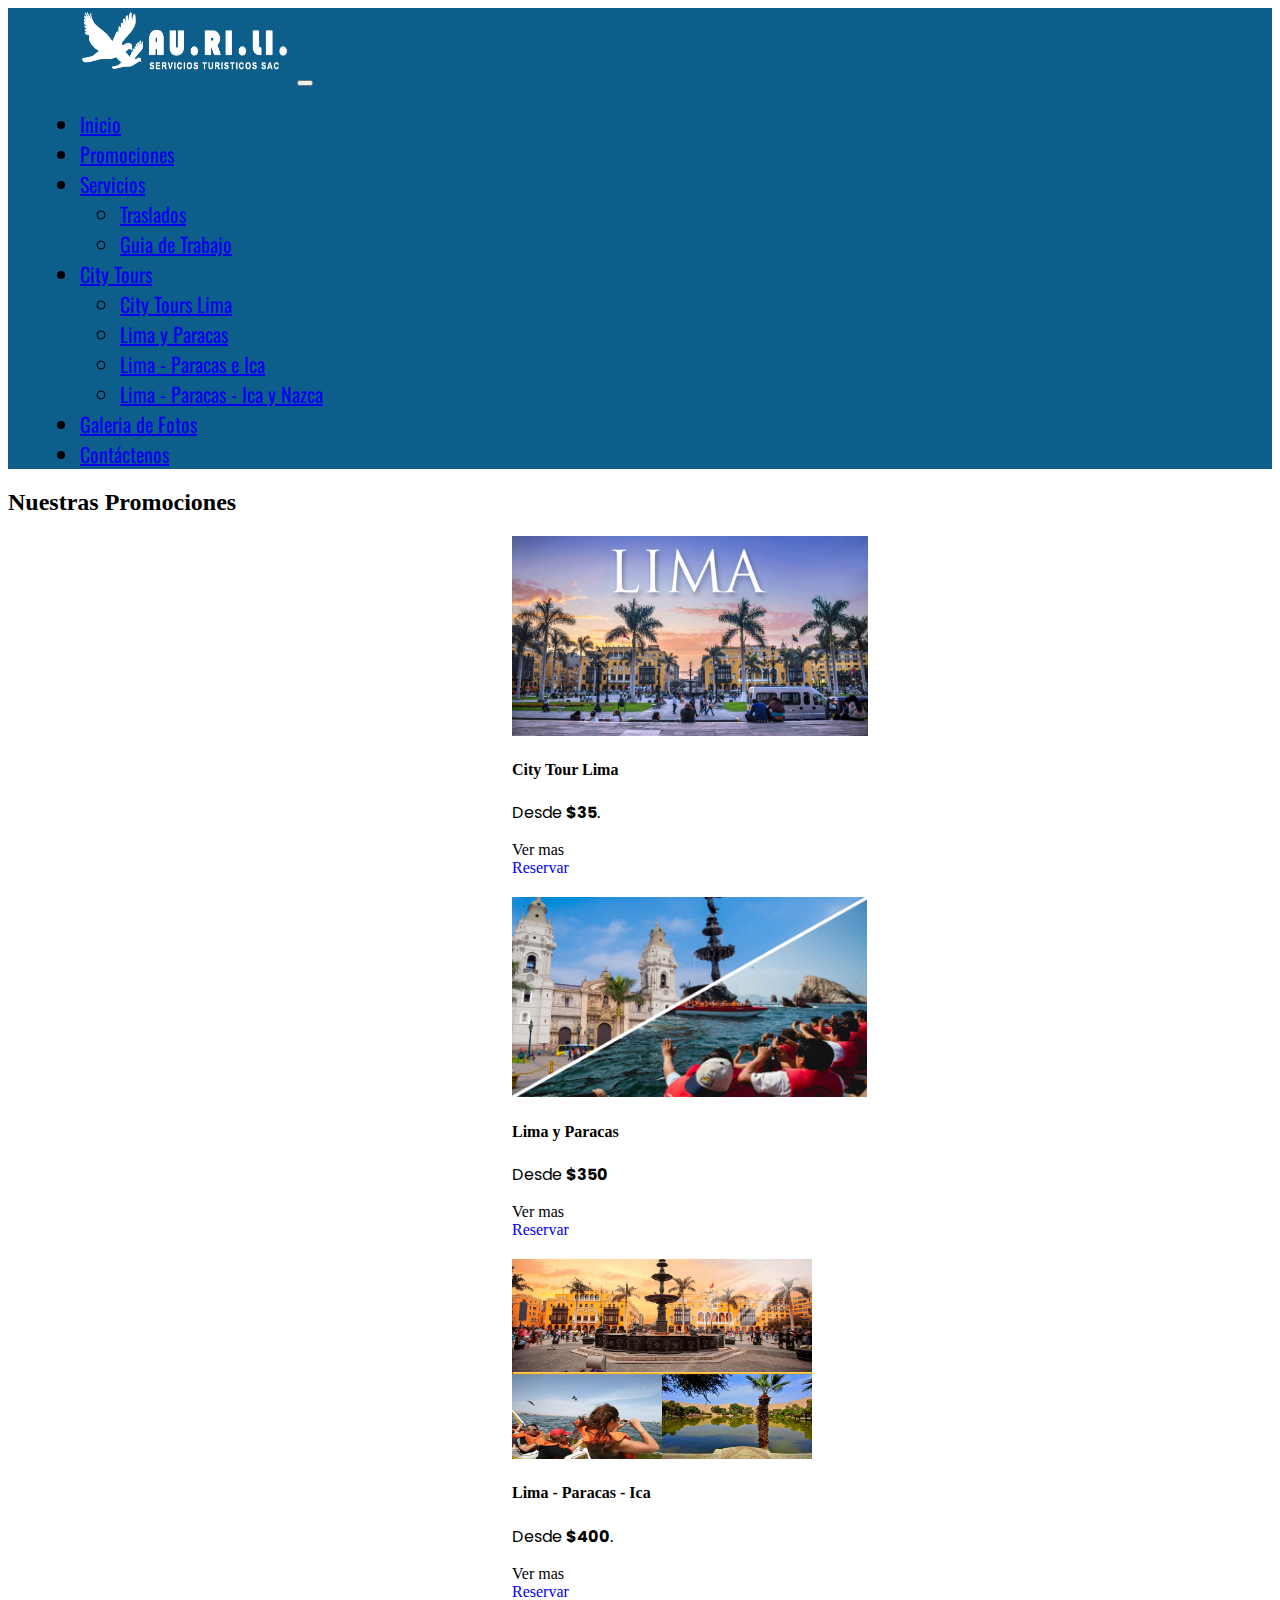
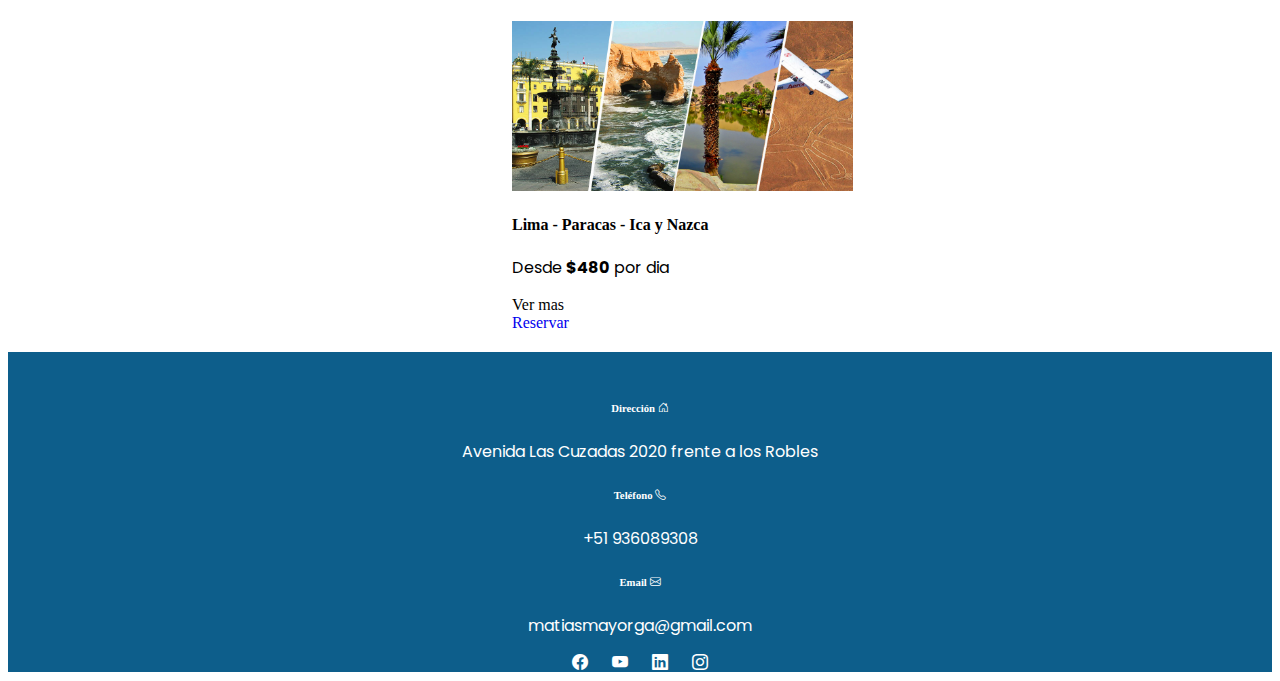
<file: promociones.html>
<!DOCTYPE html>
<html lang="en">
<head>
    <meta charset="UTF-8">
    <meta name="viewport" content="width=device-width, initial-scale=1.0">
    <title>Servicios Turisticos</title>
    <link rel="shortcut icon" href="img/favicon.png" type="image/x-icon">
    <link rel="stylesheet" href="css/promociones.css">
    <link href="https://cdn.jsdelivr.net/npm/bootstrap@5.3.1/dist/css/bootstrap.min.css" rel="stylesheet" integrity="sha384-4bw+/aepP/YC94hEpVNVgiZdgIC5+VKNBQNGCHeKRQN+PtmoHDEXuppvnDJzQIu9" crossorigin="anonymous">
    <link rel="stylesheet" href="https://cdn.jsdelivr.net/npm/bootstrap-icons@1.10.5/font/bootstrap-icons.css">
</head>
<body>
    <!-- Nav -->
    <header>
      <nav class="navbar navbar-expand-lg navbar-dark fixed-top">
        <div class="container-fluid">
          <a class="navbar-brand" href="#"><img src="img/logo.png" alt=""></a>
          <button class="navbar-toggler" type="button" data-bs-toggle="collapse" data-bs-target="#navbarNavDropdown" aria-controls="navbarNavDropdown" aria-expanded="false" aria-label="Toggle navigation">
            <span class="navbar-toggler-icon"></span>
          </button>
          <div class="collapse navbar-collapse d-lg-flex justify-content-end" id="navbarNavDropdown">
            <ul class="navbar-nav">
              <li class="nav-item">
                <a class="nav-link " aria-current="page" href="index.html">Inicio</a>
              </li>
              <li class="nav-item">
                <a class="nav-link active" href="promociones.html">Promociones</a>
              </li>
              <li class="nav-item dropdown">
                <a class="nav-link dropdown-toggle" href="#" id="navbarDropdownMenuLink" role="button" data-bs-toggle="dropdown" aria-expanded="false">
                  Servicios
                </a>
                <ul class="dropdown-menu" aria-labelledby="navbarDropdownMenuLink">
                  <li><a class="dropdown-item" href="traslados.html">Traslados</a></li>
                  <li><a class="dropdown-item" href="guias.html">Guia de Trabajo</a></li>
                </ul>
              </li>
              <li class="nav-item dropdown">
                <a class="nav-link dropdown-toggle" href="#" id="navbarDropdownMenuLink" role="button" data-bs-toggle="dropdown" aria-expanded="false">
                  City Tours
                </a>
                <ul class="dropdown-menu" aria-labelledby="navbarDropdownMenuLink">
                  <li><a class="dropdown-item" href="city.html">City Tours Lima</a></li>
                  <li><a class="dropdown-item" href="T_paracas.html">Lima y Paracas</a></li>
                  <li><a class="dropdown-item" href="T_ica.html">Lima - Paracas e Ica</a></li>
                  <li><a class="dropdown-item" href="T_nazca.html">Lima - Paracas - Ica y Nazca</a>
                </li>
                </ul>
              </li>
              <li class="nav-item">
                <a class="nav-link" href="galeria.html">Galeria de Fotos</a>
              </li>
              <li class="nav-item">
                <a class="nav-link" href="contactos.html">Contáctenos</a>
              </li>
            </ul>
          </div>
        </div>
      </nav>
    </header>
<!-- Nav --> 
<main>

    <div class="container mt-5 pt-5">
        <h2 class="text-center mt-5 text-dark">Nuestras Promociones</h2>
    </div>
    <div class="container mt-4 justify-content-center text-center">
        <div class="row mt-5">
            <div class="col-lg-3 col-md-6 col-sm-6 col-xl tours">
                <div class="card mb-4" style="width: 16rem; margin: 0 auto;">
                    <img src="img/lima.jpg" class="card-img-top card-img-equal" alt="...">
                    <div class="card-body text-center mx-auto">
                      <h4 class="card-title">City Tour Lima</h4>
                      <p class="content">Desde <b>$35</b>.</p>
                      <div class="extra-content">
                        <h6>Lima</h6>
                        <p>
                            Lima, la Ciudad de los Reyes alberga el centro histórico de la ciudad y una gran cantidad de construcciones pre inca, colonial y moderno.Nuestro tour te permitirá recorrer todos esos lugares y revivir la historia.
                        </p>
                        <div class="btn-container">
                            <a class="collapse-button " onclick="toggleText()" style="text-decoration: none;">Ocultar</a>
                        </div>
                      </div>
                      <a onclick="toggleText()" class="expand-button" style="text-decoration: none;" >Ver mas</a>
                      <br>
                      <a href="contactos.html" target="_blank" style="text-decoration: none;">Reservar</a>
                    </div>
                </div>
            </div>
            <!--Lima y Parachas-->
            <div class="col-lg-3 col-md-6 col-sm-6 col-xl tours">
                <div class="card mb-4" style="width: 16rem;  margin: 0 auto;">
                    <img src="img/lima_paracas.jpg" class="card-img-top card-img-equal" alt="...">
                    <div class="card-body text-center mx-auto">
                      <h4 class="card-title">Lima y Paracas</h4>
                      <p class="content2">Desde <b>$350</b></p>
                      <div class="extra-content2">
                        <h6>Lima - Paracas (Full Day)</h6>
                        <p>
                            Disfrute de una emocionante aventura llena de adrenalina en una excursión de día completo desde Lima para visitar la ciudad de Paracas, donde podrán visitar las islas ballestas de la reserva de paracas.
                        </p>
                        <div class="btn-container">
                            <a class="collapse-button2" onclick="toggleText2()" style="text-decoration: none;">Ocultar</a>
                        </div>
                      </div>
                      <a onclick="toggleText2()" class="expand-button2" style="text-decoration: none;" >Ver mas</a>
                      <br>
                      <a href="contactos.html" target="_blank" style="text-decoration: none;">Reservar</a>
                    </div>
                </div>
            </div>
            <!--Lima Parachas e Ica-->
            <div class="col-lg-3 col-md-6 col-sm-6 col-xl tours ">
                <div class="card mb-4" style="width: 16rem;  margin: 0 auto;">
                    <img src="img/lima_paracas_ica.jpg" class="card-img-top card-img-equal" alt="..." >
                    <div class="card-body text-center mx-auto">
                      <h4 class="card-title">Lima - Paracas - Ica</h4>
                      <p class="content3">Desde <b>$400</b>.</p>
                      <div class="extra-content3">
                        <h6>Lima-Paracas-Ica (Full Day)</h6>
                        <p>
                            Disfrute de una emocionante aventura llena de adrenalina y cultura en una excursión de día completo desde Lima para visitar la ciudad de Paracas, continuaremos el viaje a la HUACACHINA un oasis en el desierto costero, de ICA rodeado de miles de kilómetros de arena donde podrán hacer Sand Boarding, Finalizando la visita en los viñedos para degustar el famoso pisco y vinos que se elaboran en la región.
                        </p>
                        <div class="btn-container">
                            <a class="collapse-button3" onclick="toggleText3()" style="text-decoration: none;">Ocultar</a>
                        </div>
                      </div>
                      <a onclick="toggleText3()" class="expand-button3" style="text-decoration: none;" >Ver mas</a>
                      <br>
                      <a href="contactos.html" target="_blank" style="text-decoration: none;">Reservar</a>
                    </div>
                </div>
            </div>
            <!--Lima Parachas Ica y Nazca-->
            <div class="col-lg-3 col-md-6 col-sm-6 col-xl tours">
                <div class="card mb-4" style="width: 16rem;   margin: 0 auto;" >
                    <img src="img/lima_paracas_ica_nazca.jpg" class="card-img-top card-img-nazca" alt="...">
                    <div class="card-body text-center mx-auto">
                      <h4 class="card-title">Lima - Paracas - Ica y Nazca</h4>
                      <p class="content4">Desde <b>$480</b>  por dia</p>
                      <div class="extra-content4">
                        <h6>Lima-Paracas-Ica-Nazca (2D/1N)</h6>
                        <p>
                            Disfrute de una emocionante aventura llena de adrenalina en una excursión de día completo desde Lima para visitar la ciudad de Paracas, el desierto costero, el oasis más espectacular de américa, el desierto de Huacachina, viñedos y las famosas figuras enigmáticas (líneas de nazca.)
                        </p>
                        <div class="btn-container">
                            <a class="collapse-button4" onclick="toggleText4()" style="text-decoration: none;">Ocultar</a>
                        </div>
                      </div>
                      <a onclick="toggleText4()" class="expand-button4" style="text-decoration: none;" >Ver mas</a>
                      <br>
                      <a href="contactos.html" target="_blank" style="text-decoration: none;">Reservar</a>
                    </div>
                </div>
            </div>
        </div>
    </div>
</main>

<footer>
    <div class="container py-4 footer">
      <div class="row">
        <div class="col-lg-3">
          
          <h6>Dirección <i class="bi bi-house-door"></i></h6>
          <p> Avenida Las Cuzadas 2020 frente a los Robles</p>
        </div>
        <div class="col-lg-3">
          
          <h6>Teléfono <i class="bi bi-telephone"></i></h6>
          <p>+51 936089308</p> 
        </div>
        <div class="col-lg-3">
          <h6>Email <i class="bi bi-envelope"></i></h6>
          <p>matiasmayorga@gmail.com</p>
        </div>
        <div class="col-lg-3" align="center">
          <a href="https://www.facebook.com/" target="_blank"><i class="bi bi-facebook ico"></i></a>
          <a href="https://www.youtube.com/" target="_blank"><i class="bi bi-youtube ico"></i></a>
          <a href="https://www.linkedin.com/" target="_blank"><i class="bi bi-linkedin ico"></i></a>
          <a href="https://www.instagram.com/" target="_blank"><i class="bi bi-instagram ico"></i></a>
        </div>
      </div>
    </div>
  </footer>
  
  <!--Footer-->
  <script src="https://cdn.jsdelivr.net/npm/bootstrap@5.3.1/dist/js/bootstrap.bundle.min.js" integrity="sha384-HwwvtgBNo3bZJJLYd8oVXjrBZt8cqVSpeBNS5n7C8IVInixGAoxmnlMuBnhbgrkm" crossorigin="anonymous">
  </script>
  <script src="scripts.js"></script>
  </body>
  </html>
</file>
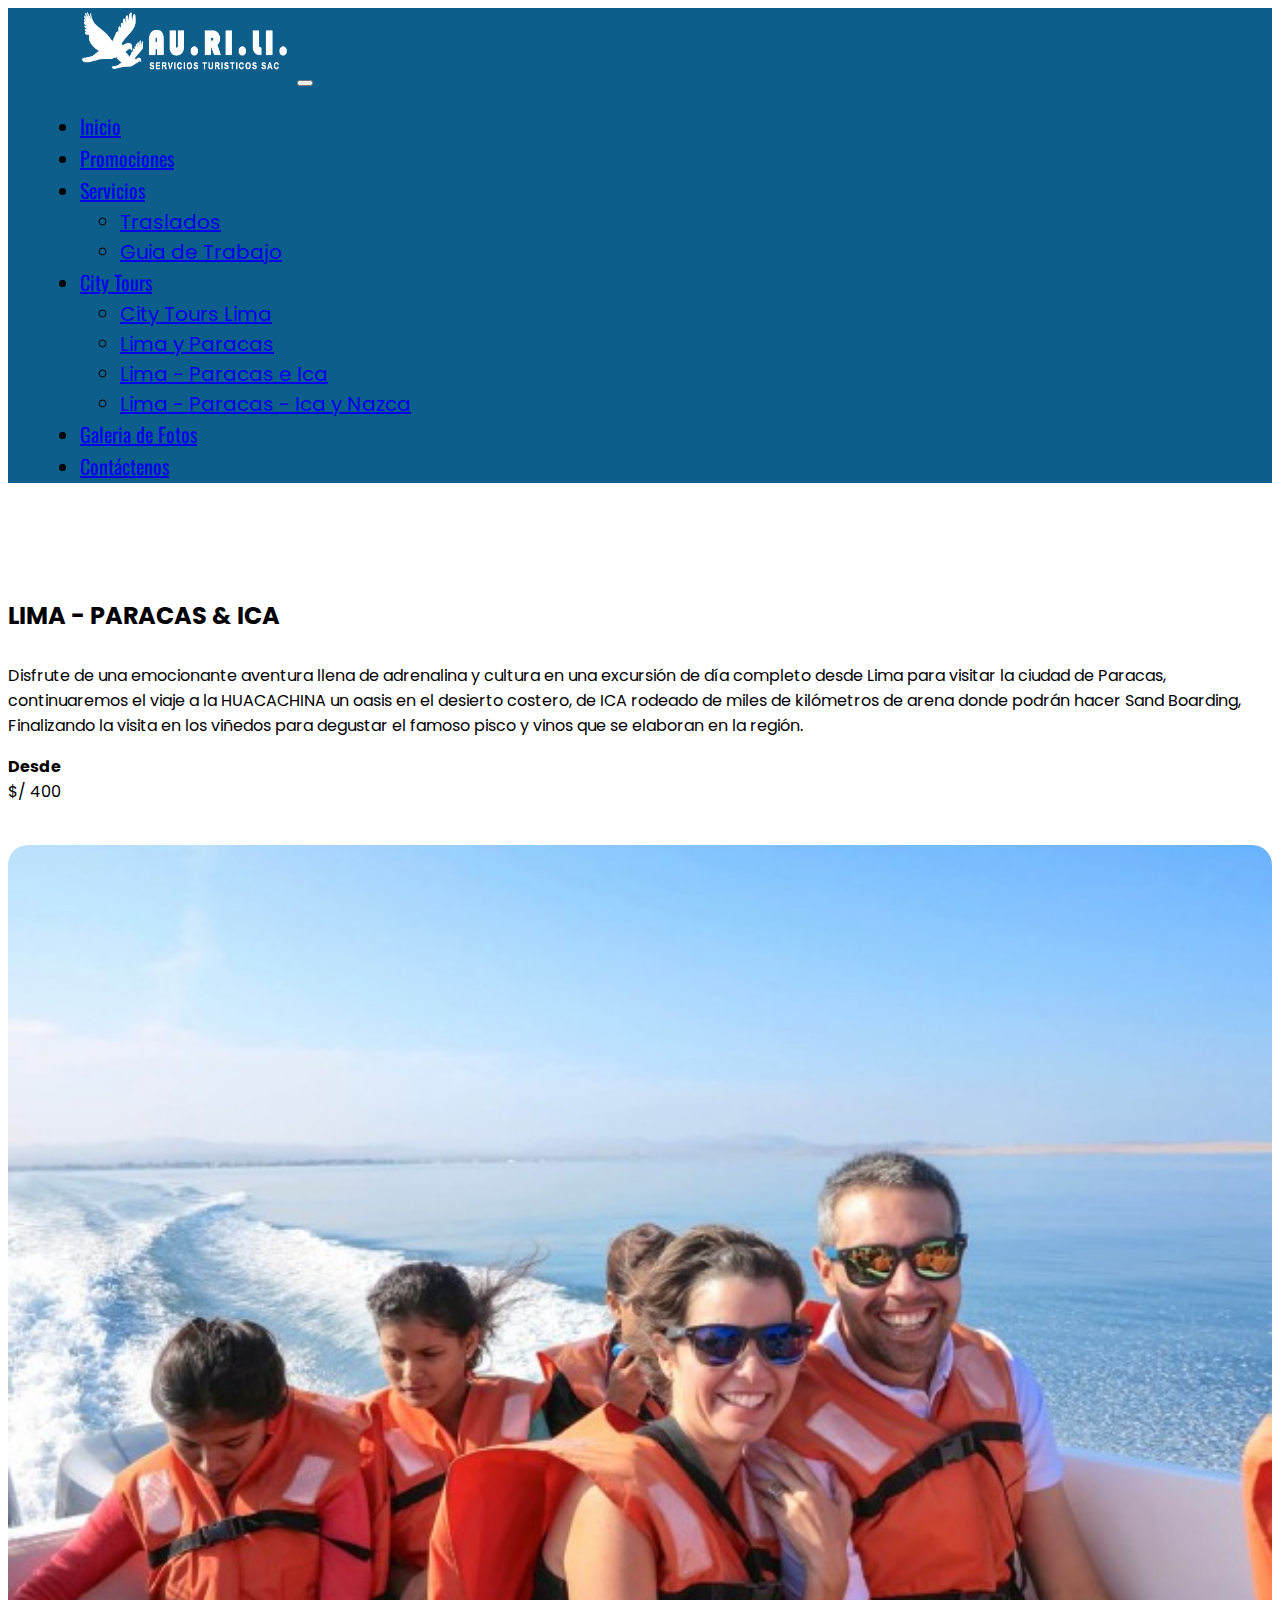
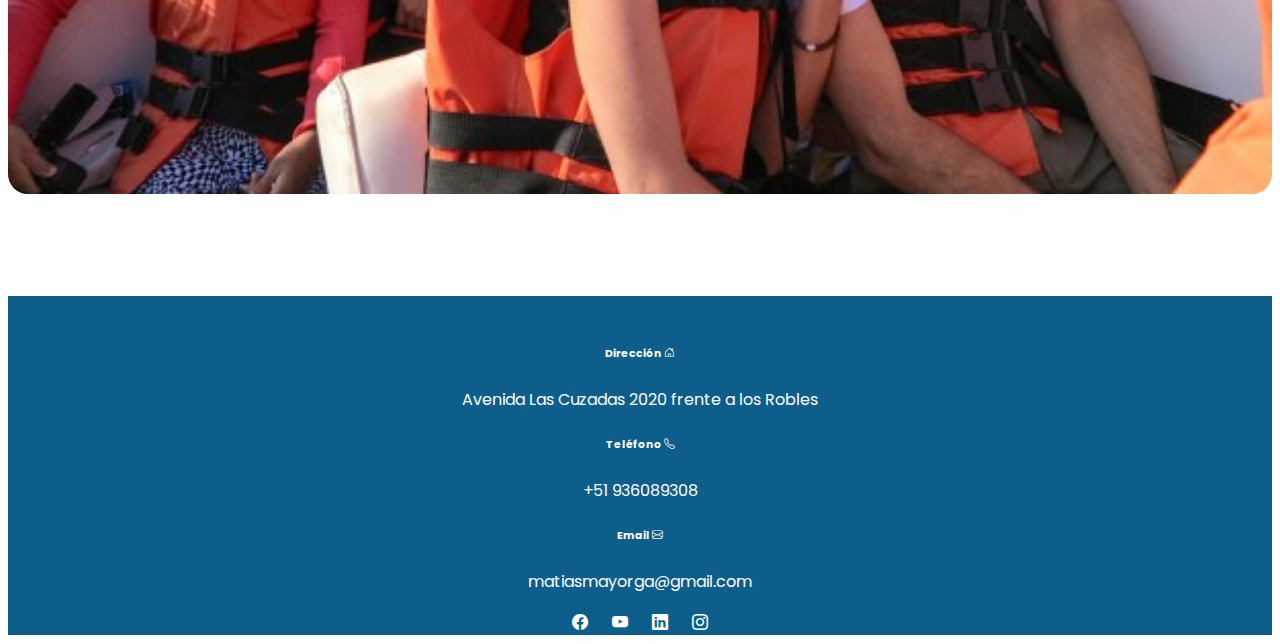
<file: T_ica.html>
<!DOCTYPE html>
<html lang="en">
<head>
    <meta charset="UTF-8">
    <meta name="viewport" content="width=device-width, initial-scale=1.0">
    <title>Servicios Turisticos</title>
    <link rel="shortcut icon" href="img/favicon.png" type="image/x-icon">
    <link rel="stylesheet" href="css/guias.css">
    <link href="https://cdn.jsdelivr.net/npm/bootstrap@5.3.1/dist/css/bootstrap.min.css" rel="stylesheet" integrity="sha384-4bw+/aepP/YC94hEpVNVgiZdgIC5+VKNBQNGCHeKRQN+PtmoHDEXuppvnDJzQIu9" crossorigin="anonymous">
    <link rel="stylesheet" href="https://cdn.jsdelivr.net/npm/bootstrap-icons@1.10.5/font/bootstrap-icons.css">
</head>
<body>
    <!-- Nav -->
    <header>
      <nav class="navbar navbar-expand-lg navbar-dark fixed-top">
        <div class="container-fluid">
          <a class="navbar-brand" href="#"><img src="img/logo.png" alt=""></a>
          <button class="navbar-toggler" type="button" data-bs-toggle="collapse" data-bs-target="#navbarNavDropdown" aria-controls="navbarNavDropdown" aria-expanded="false" aria-label="Toggle navigation">
            <span class="navbar-toggler-icon"></span>
          </button>
          <div class="collapse navbar-collapse d-lg-flex justify-content-end" id="navbarNavDropdown">
            <ul class="navbar-nav">
              <li class="nav-item">
                <a class="nav-link " aria-current="page" href="index.html">Inicio</a>
              </li>
              <li class="nav-item">
                <a class="nav-link" href="promociones.html">Promociones</a>
              </li>
              <li class="nav-item dropdown">
                <a class="nav-link dropdown-toggle" href="#" id="navbarDropdownMenuLink" role="button" data-bs-toggle="dropdown" aria-expanded="false">
                  Servicios
                </a>
                <ul class="dropdown-menu" aria-labelledby="navbarDropdownMenuLink">
                  <li><a class="dropdown-item" href="traslados.html">Traslados</a></li>
                  <li><a class="dropdown-item" href="guias.html">Guia de Trabajo</a></li>
                </ul>
              </li>
              <li class="nav-item dropdown">
                <a class="nav-link dropdown-toggle active" href="#" id="navbarDropdownMenuLink" role="button" data-bs-toggle="dropdown" aria-expanded="false">
                  City Tours
                </a>
                <ul class="dropdown-menu" aria-labelledby="navbarDropdownMenuLink">
                  <li><a class="dropdown-item" href="city.html">City Tours Lima</a></li>
                  <li><a class="dropdown-item" href="T_paracas.html">Lima y Paracas</a></li>
                  <li><a class="dropdown-item" href="T_ica.html">Lima - Paracas e Ica</a></li>
                  <li><a class="dropdown-item" href="T_nazca.html">Lima - Paracas - Ica y Nazca</a>
                </li>
                </ul>
              </li>
              <li class="nav-item">
                <a class="nav-link" href="galeria.html">Galeria de Fotos</a>
              </li>
              <li class="nav-item">
                <a class="nav-link" href="contactos.html">Contáctenos</a>
              </li>
            </ul>
          </div>
        </div>
      </nav>
    </header>


<main>
    <br>
    <br>
    <br>
    <div class="container mt-5">
        <div class="row mt-5">
            <div class="col-lg-8 mt-5">
                <h2>LIMA - PARACAS & ICA</h2>
              <p>Disfrute de una emocionante aventura llena de adrenalina y cultura en una excursión de día completo desde Lima para visitar la ciudad de Paracas, continuaremos el viaje a la HUACACHINA un oasis en el desierto costero, de ICA rodeado de miles de kilómetros de arena donde podrán hacer Sand Boarding, Finalizando la visita en los viñedos para degustar el famoso pisco y vinos que se elaboran en la región.</p>
                <p class="text-center"><strong>Desde</strong>
                    <br>
                    $/ 400
                </p>
            </div>
            <div class="col-lg-4">
              <br>
                <img src="img/viajeros.jpg" alt="" width="100%" class="m-2 img">
            </div>
        </div>
    </div>
</main>


<br>
<br>
<br>

    <footer>
        <div class="container py-4 footer">
          <div class="row">
            <div class="col-lg-3">
              
              <h6>Dirección <i class="bi bi-house-door"></i></h6>
              <p> Avenida Las Cuzadas 2020 frente a los Robles</p>
            </div>
            <div class="col-lg-3">
              
              <h6>Teléfono <i class="bi bi-telephone"></i></h6>
              <p>+51 936089308</p> 
            </div>
            <div class="col-lg-3">
              <h6>Email <i class="bi bi-envelope"></i></h6>
              <p>matiasmayorga@gmail.com</p>
            </div>
            <div class="col-lg-3" align="center">
              <a href="https://www.facebook.com/" target="_blank"><i class="bi bi-facebook ico"></i></a>
              <a href="https://www.youtube.com/" target="_blank"><i class="bi bi-youtube ico"></i></a>
              <a href="https://www.linkedin.com/" target="_blank"><i class="bi bi-linkedin ico"></i></a>
              <a href="https://www.instagram.com/" target="_blank"><i class="bi bi-instagram ico"></i></a>
            </div>
          </div>
        </div>
      </footer>
      
      <!--Footer-->
      <script src="https://cdn.jsdelivr.net/npm/bootstrap@5.3.1/dist/js/bootstrap.bundle.min.js" integrity="sha384-HwwvtgBNo3bZJJLYd8oVXjrBZt8cqVSpeBNS5n7C8IVInixGAoxmnlMuBnhbgrkm" crossorigin="anonymous"></script>
      </body>
      </html>
</file>
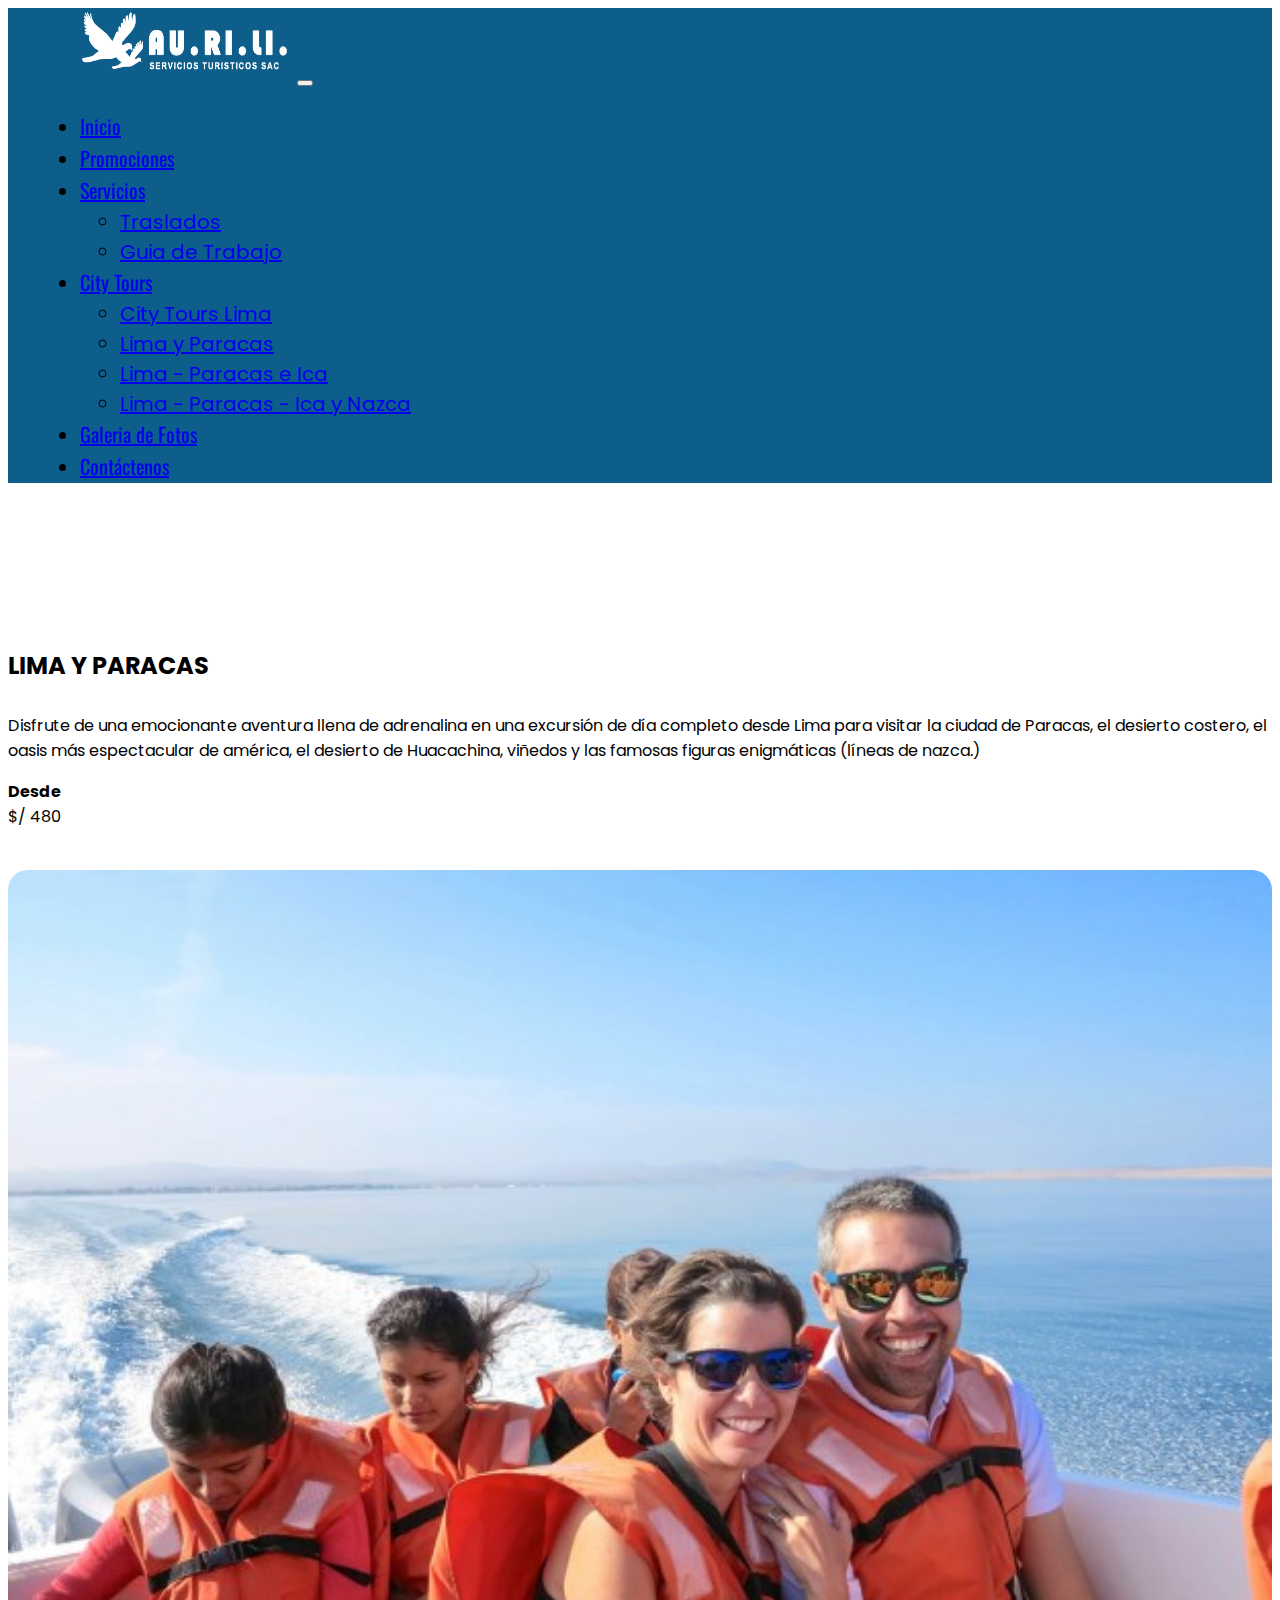
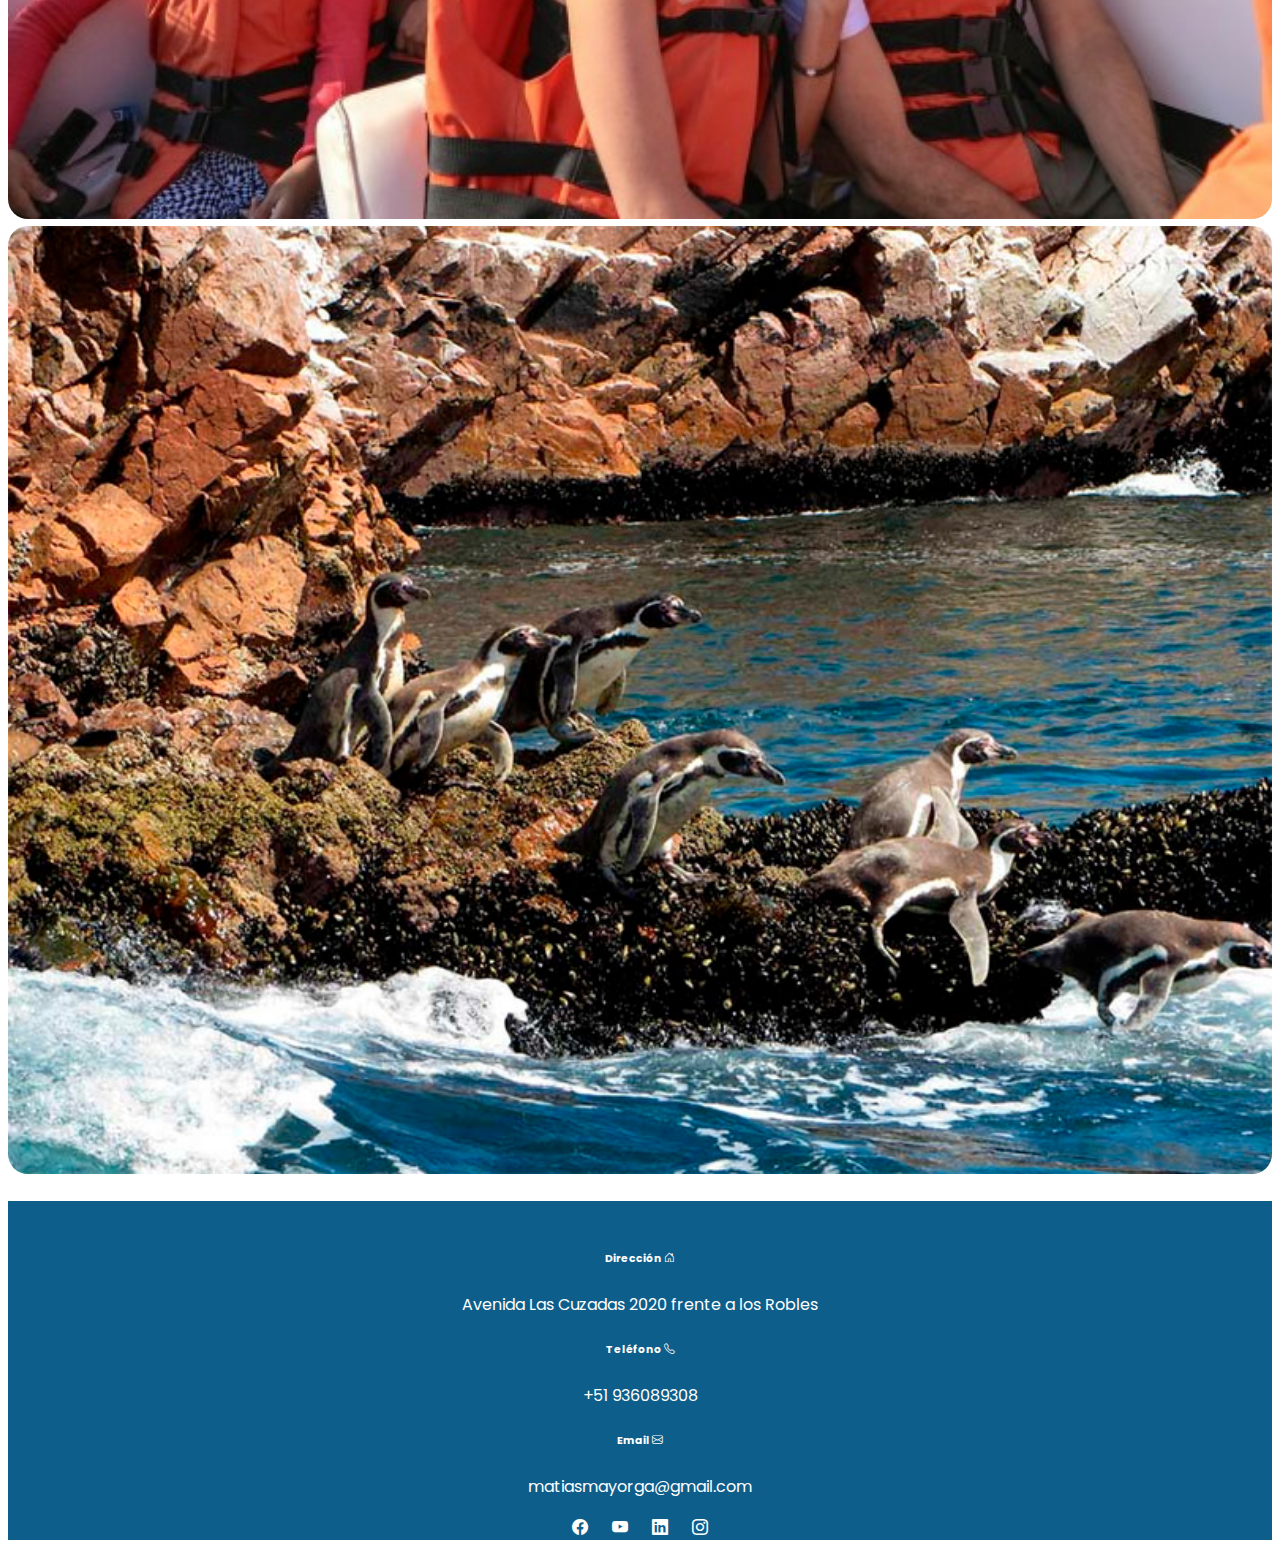
<file: T_nazca.html>
<!DOCTYPE html>
<html lang="en">
<head>
    <meta charset="UTF-8">
    <meta name="viewport" content="width=device-width, initial-scale=1.0">
    <title>Servicios Turisticos</title>
    <link rel="shortcut icon" href="img/favicon.png" type="image/x-icon">
    <link rel="stylesheet" href="css/guias.css">
    <link href="https://cdn.jsdelivr.net/npm/bootstrap@5.3.1/dist/css/bootstrap.min.css" rel="stylesheet" integrity="sha384-4bw+/aepP/YC94hEpVNVgiZdgIC5+VKNBQNGCHeKRQN+PtmoHDEXuppvnDJzQIu9" crossorigin="anonymous">
    <link rel="stylesheet" href="https://cdn.jsdelivr.net/npm/bootstrap-icons@1.10.5/font/bootstrap-icons.css">
</head>
<body>
    <!-- Nav -->
    <header>
      <nav class="navbar navbar-expand-lg navbar-dark fixed-top">
        <div class="container-fluid">
          <a class="navbar-brand" href="#"><img src="img/logo.png" alt=""></a>
          <button class="navbar-toggler" type="button" data-bs-toggle="collapse" data-bs-target="#navbarNavDropdown" aria-controls="navbarNavDropdown" aria-expanded="false" aria-label="Toggle navigation">
            <span class="navbar-toggler-icon"></span>
          </button>
          <div class="collapse navbar-collapse d-lg-flex justify-content-end" id="navbarNavDropdown">
            <ul class="navbar-nav">
              <li class="nav-item">
                <a class="nav-link " aria-current="page" href="index.html">Inicio</a>
              </li>
              <li class="nav-item">
                <a class="nav-link" href="promociones.html">Promociones</a>
              </li>
              <li class="nav-item dropdown">
                <a class="nav-link dropdown-toggle" href="#" id="navbarDropdownMenuLink" role="button" data-bs-toggle="dropdown" aria-expanded="false">
                  Servicios
                </a>
                <ul class="dropdown-menu" aria-labelledby="navbarDropdownMenuLink">
                  <li><a class="dropdown-item" href="traslados.html">Traslados</a></li>
                  <li><a class="dropdown-item" href="guias.html">Guia de Trabajo</a></li>
                </ul>
              </li>
              <li class="nav-item dropdown">
                <a class="nav-link dropdown-toggle active" href="#" id="navbarDropdownMenuLink" role="button" data-bs-toggle="dropdown" aria-expanded="false">
                  City Tours
                </a>
                <ul class="dropdown-menu" aria-labelledby="navbarDropdownMenuLink">
                  <li><a class="dropdown-item" href="city.html">City Tours Lima</a></li>
                  <li><a class="dropdown-item" href="T_paracas.html">Lima y Paracas</a></li>
                  <li><a class="dropdown-item" href="T_ica.html">Lima - Paracas e Ica</a></li>
                  <li><a class="dropdown-item" href="T_nazca.html">Lima - Paracas - Ica y Nazca</a>
                </li>
                </ul>
              </li>
              <li class="nav-item">
                <a class="nav-link" href="galeria.html">Galeria de Fotos</a>
              </li>
              <li class="nav-item">
                <a class="nav-link" href="contactos.html">Contáctenos</a>
              </li>
            </ul>
          </div>
        </div>
      </nav>
    </header>


<main>
    <br>
    <br>
    <div class="container mt-5">
        <div class="row mt-5">
            <div class="col-lg-8 mt-5">
              <br>
              <br>
              <br>
                <h2>LIMA Y PARACAS</h2>
              <p>Disfrute de una emocionante aventura llena de adrenalina en una excursión de día completo desde Lima para visitar la ciudad de Paracas, el desierto costero, el oasis más espectacular de américa, el desierto de Huacachina, viñedos y las famosas figuras enigmáticas (líneas de nazca.)</p>
                <p class="text-center"><strong>Desde</strong>
                    <br>
                    $/ 480
                </p>
            </div>
            <div class="col-lg-4">
              <br>
                <img src="img/viajeros.jpg" alt="" width="100%" class="m-2 img">
                <img src="img/img02.jpg" alt="" width="100%" class="m-2 img">
            </div>
        </div>
    </div>
</main>




    <footer>
        <div class="container py-4 footer">
          <div class="row">
            <div class="col-lg-3">
              
              <h6>Dirección <i class="bi bi-house-door"></i></h6>
              <p> Avenida Las Cuzadas 2020 frente a los Robles</p>
            </div>
            <div class="col-lg-3">
              
              <h6>Teléfono <i class="bi bi-telephone"></i></h6>
              <p>+51 936089308</p> 
            </div>
            <div class="col-lg-3">
              <h6>Email <i class="bi bi-envelope"></i></h6>
              <p>matiasmayorga@gmail.com</p>
            </div>
            <div class="col-lg-3" align="center">
              <a href="https://www.facebook.com/" target="_blank"><i class="bi bi-facebook ico"></i></a>
              <a href="https://www.youtube.com/" target="_blank"><i class="bi bi-youtube ico"></i></a>
              <a href="https://www.linkedin.com/" target="_blank"><i class="bi bi-linkedin ico"></i></a>
              <a href="https://www.instagram.com/" target="_blank"><i class="bi bi-instagram ico"></i></a>
            </div>
          </div>
        </div>
      </footer>
      
      <!--Footer-->
      <script src="https://cdn.jsdelivr.net/npm/bootstrap@5.3.1/dist/js/bootstrap.bundle.min.js" integrity="sha384-HwwvtgBNo3bZJJLYd8oVXjrBZt8cqVSpeBNS5n7C8IVInixGAoxmnlMuBnhbgrkm" crossorigin="anonymous"></script>
      </body>
      </html>
</file>
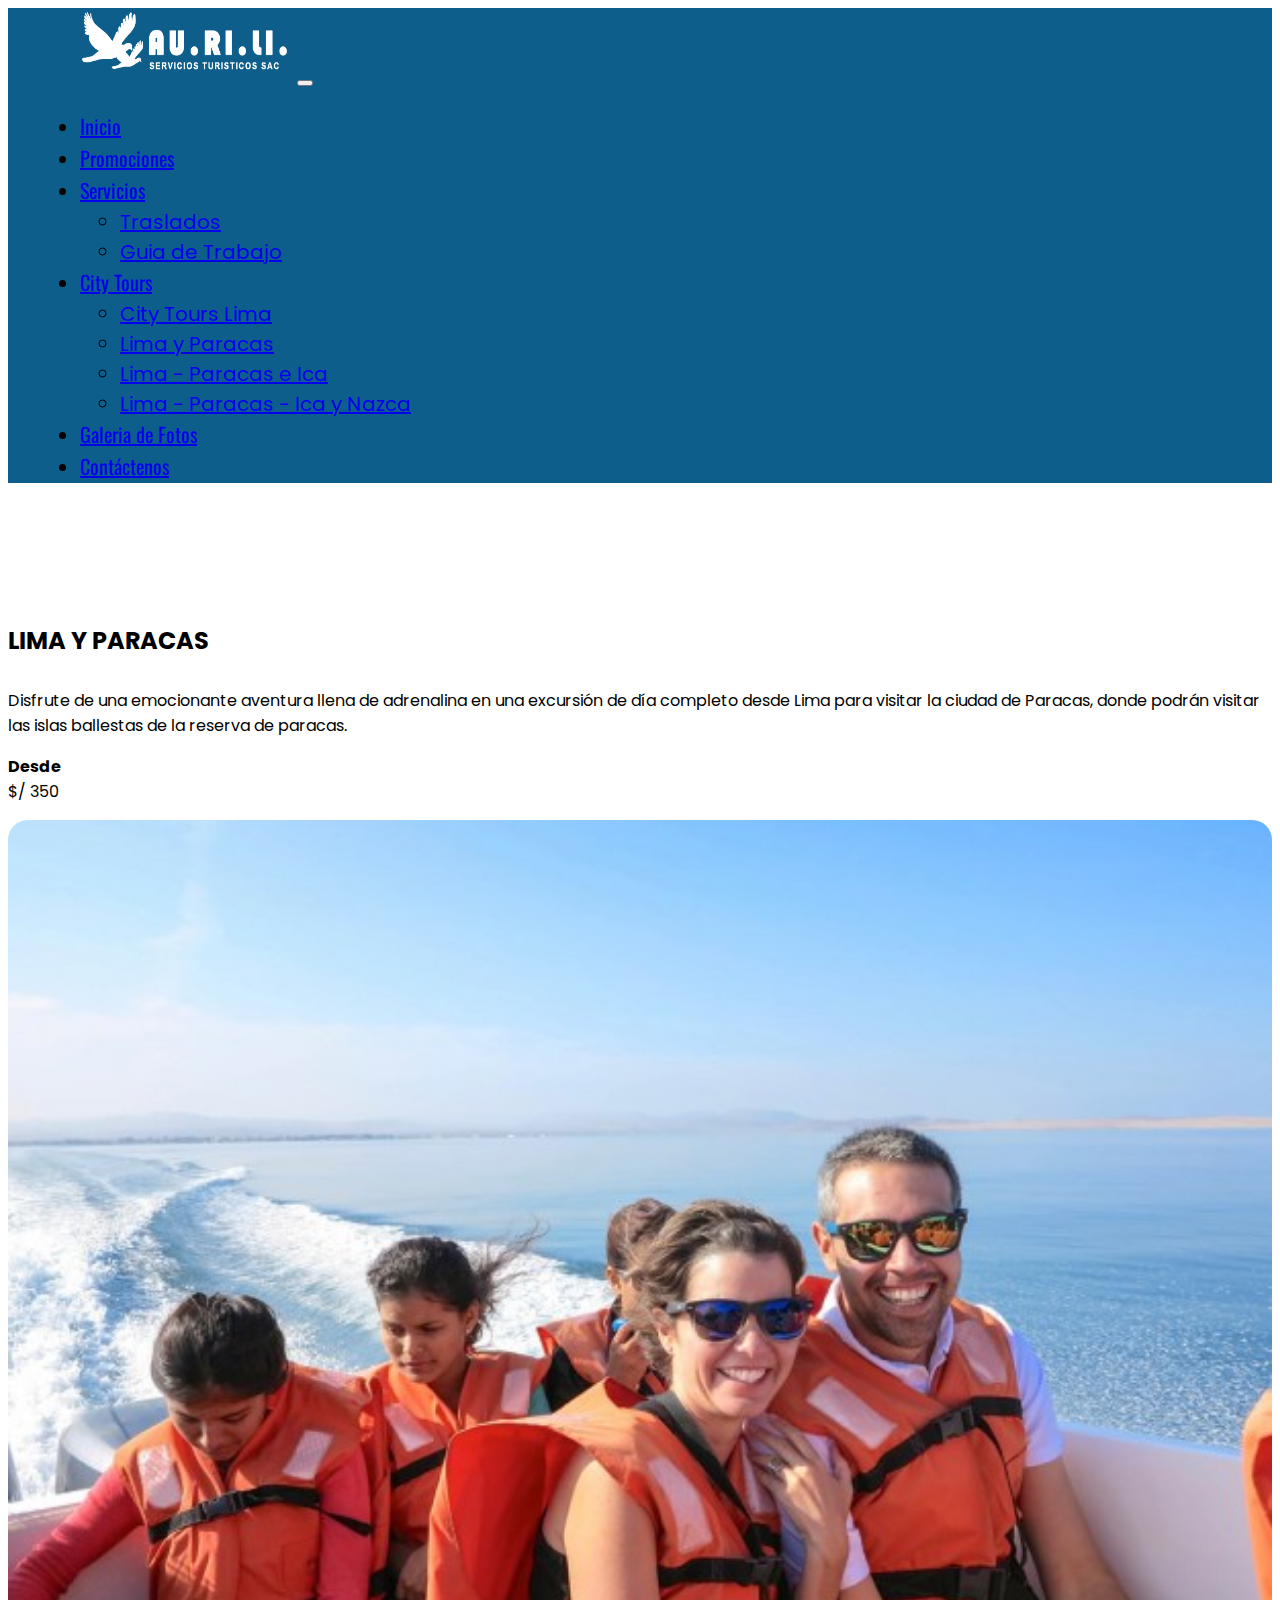
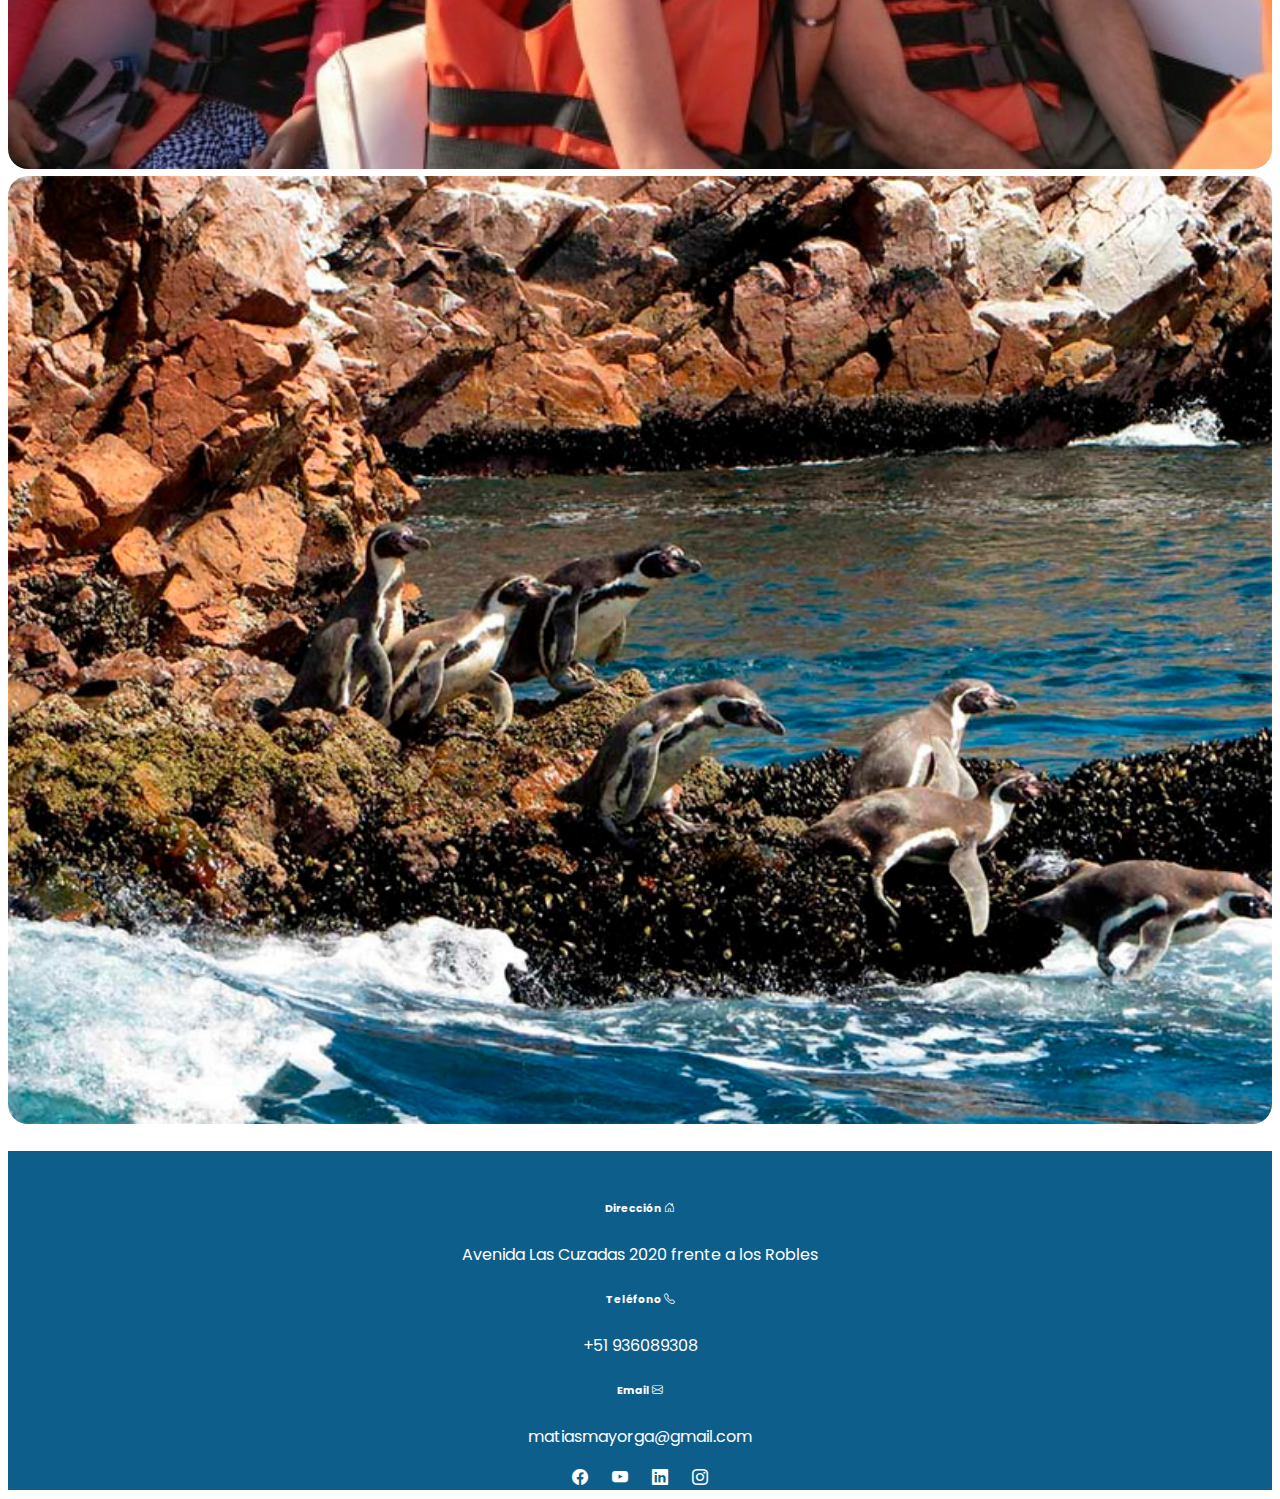
<file: T_paracas.html>
<!DOCTYPE html>
<html lang="en">
<head>
    <meta charset="UTF-8">
    <meta name="viewport" content="width=device-width, initial-scale=1.0">
    <title>Servicios Turisticos</title>
    <link rel="shortcut icon" href="img/favicon.png" type="image/x-icon">
    <link rel="stylesheet" href="css/guias.css">
    <link href="https://cdn.jsdelivr.net/npm/bootstrap@5.3.1/dist/css/bootstrap.min.css" rel="stylesheet" integrity="sha384-4bw+/aepP/YC94hEpVNVgiZdgIC5+VKNBQNGCHeKRQN+PtmoHDEXuppvnDJzQIu9" crossorigin="anonymous">
    <link rel="stylesheet" href="https://cdn.jsdelivr.net/npm/bootstrap-icons@1.10.5/font/bootstrap-icons.css">
</head>
<body>
    <!-- Nav -->
    <header>
      <nav class="navbar navbar-expand-lg navbar-dark fixed-top">
        <div class="container-fluid">
          <a class="navbar-brand" href="#"><img src="img/logo.png" alt=""></a>
          <button class="navbar-toggler" type="button" data-bs-toggle="collapse" data-bs-target="#navbarNavDropdown" aria-controls="navbarNavDropdown" aria-expanded="false" aria-label="Toggle navigation">
            <span class="navbar-toggler-icon"></span>
          </button>
          <div class="collapse navbar-collapse d-lg-flex justify-content-end" id="navbarNavDropdown">
            <ul class="navbar-nav">
              <li class="nav-item">
                <a class="nav-link " aria-current="page" href="index.html">Inicio</a>
              </li>
              <li class="nav-item">
                <a class="nav-link" href="promociones.html">Promociones</a>
              </li>
              <li class="nav-item dropdown">
                <a class="nav-link dropdown-toggle" href="#" id="navbarDropdownMenuLink" role="button" data-bs-toggle="dropdown" aria-expanded="false">
                  Servicios
                </a>
                <ul class="dropdown-menu" aria-labelledby="navbarDropdownMenuLink">
                  <li><a class="dropdown-item" href="traslados.html">Traslados</a></li>
                  <li><a class="dropdown-item" href="guias.html">Guia de Trabajo</a></li>
                </ul>
              </li>
              <li class="nav-item dropdown">
                <a class="nav-link dropdown-toggle active" href="#" id="navbarDropdownMenuLink" role="button" data-bs-toggle="dropdown" aria-expanded="false">
                  City Tours
                </a>
                <ul class="dropdown-menu" aria-labelledby="navbarDropdownMenuLink">
                  <li><a class="dropdown-item" href="city.html">City Tours Lima</a></li>
                  <li><a class="dropdown-item" href="T_paracas.html">Lima y Paracas</a></li>
                  <li><a class="dropdown-item" href="T_ica.html">Lima - Paracas e Ica</a></li>
                  <li><a class="dropdown-item" href="T_nazca.html">Lima - Paracas - Ica y Nazca</a>
                </li>
                </ul>
              </li>
              <li class="nav-item">
                <a class="nav-link" href="galeria.html">Galeria de Fotos</a>
              </li>
              <li class="nav-item">
                <a class="nav-link" href="contactos.html">Contáctenos</a>
              </li>
            </ul>
          </div>
        </div>
      </nav>
    </header>


<main>
<br>
    <div class="container mt-5 main-container">
        <div class="row mt-5">
            <div class="col-lg-8 mt-5">
              <br>
              <br>
              <br>
                <h2>LIMA Y PARACAS</h2>
              <P>Disfrute de una emocionante aventura llena de adrenalina en una excursión de día completo desde Lima para visitar la ciudad de Paracas, donde podrán visitar las islas ballestas de la reserva de paracas.</P>
                <p class="text-center"><strong>Desde</strong>
                    <br>
                    $/ 350
                </p>
            </div>
            <div class="col-lg-4">
                <img src="img/viajeros.jpg" alt="" width="100%" class="m-2 img">
                <img src="img/img02.jpg" alt="" width="100%" class="m-2 img">
            </div>
        </div>
    </div>
</main>




    <footer>
        <div class="container py-4 footer">
          <div class="row">
            <div class="col-lg-3">
              
              <h6>Dirección <i class="bi bi-house-door"></i></h6>
              <p> Avenida Las Cuzadas 2020 frente a los Robles</p>
            </div>
            <div class="col-lg-3">
              
              <h6>Teléfono <i class="bi bi-telephone"></i></h6>
              <p>+51 936089308</p> 
            </div>
            <div class="col-lg-3">
              <h6>Email <i class="bi bi-envelope"></i></h6>
              <p>matiasmayorga@gmail.com</p>
            </div>
            <div class="col-lg-3" align="center">
              <a href="https://www.facebook.com/" target="_blank"><i class="bi bi-facebook ico"></i></a>
              <a href="https://www.youtube.com/" target="_blank"><i class="bi bi-youtube ico"></i></a>
              <a href="https://www.linkedin.com/" target="_blank"><i class="bi bi-linkedin ico"></i></a>
              <a href="https://www.instagram.com/" target="_blank"><i class="bi bi-instagram ico"></i></a>
            </div>
          </div>
        </div>
      </footer>
      
      <!--Footer-->
      <script src="https://cdn.jsdelivr.net/npm/bootstrap@5.3.1/dist/js/bootstrap.bundle.min.js" integrity="sha384-HwwvtgBNo3bZJJLYd8oVXjrBZt8cqVSpeBNS5n7C8IVInixGAoxmnlMuBnhbgrkm" crossorigin="anonymous"></script>
      </body>
      </html>
</file>
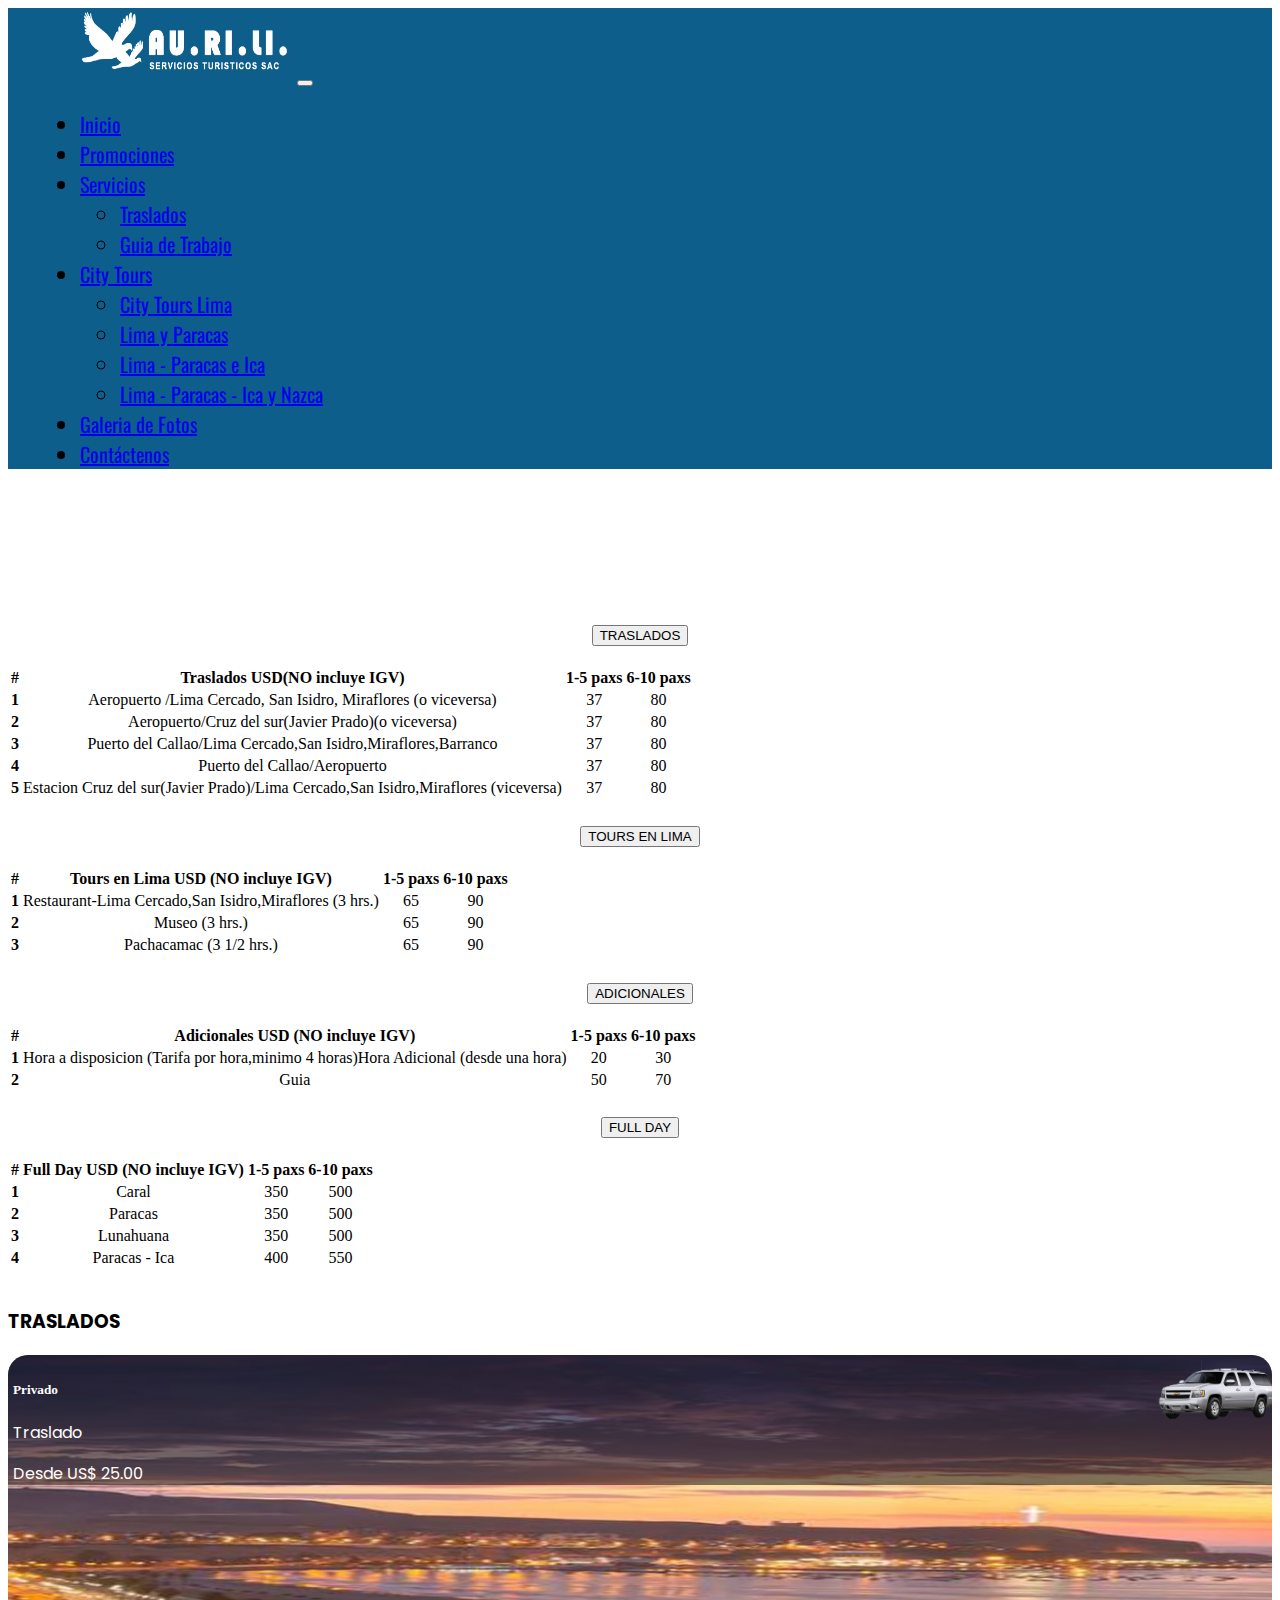
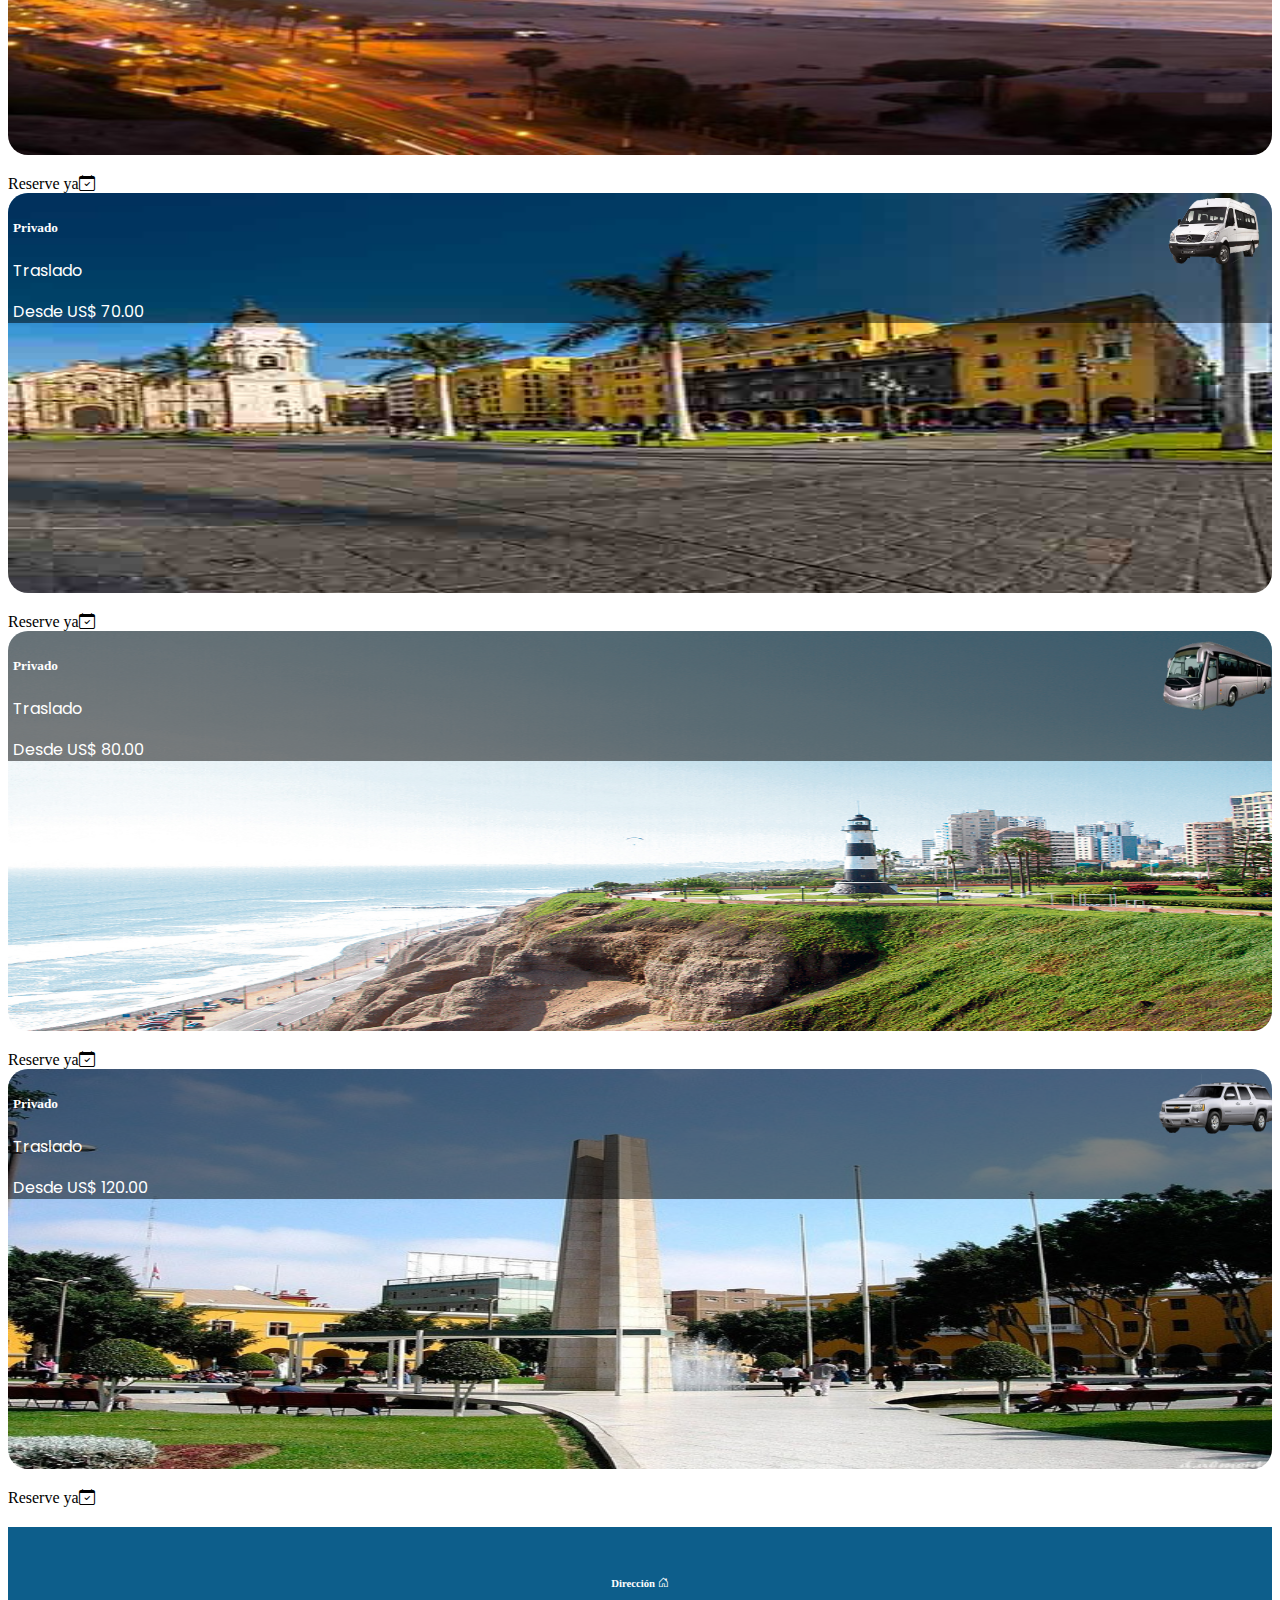
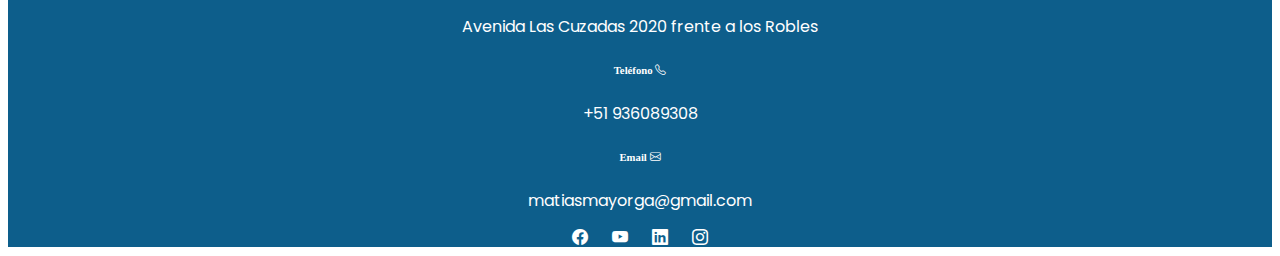
<file: traslados.html>
<!DOCTYPE html>
<html lang="en">
<head>
    <meta charset="UTF-8">
    <meta name="viewport" content="width=device-width, initial-scale=1.0">
    <title>Servicios Turisticos</title>
    <link rel="shortcut icon" href="img/favicon.png" type="image/x-icon">
    <link rel="stylesheet" href="css/traslados.css">
    <link href="https://cdn.jsdelivr.net/npm/bootstrap@5.3.1/dist/css/bootstrap.min.css" rel="stylesheet" integrity="sha384-4bw+/aepP/YC94hEpVNVgiZdgIC5+VKNBQNGCHeKRQN+PtmoHDEXuppvnDJzQIu9" crossorigin="anonymous">
    <link rel="stylesheet" href="https://cdn.jsdelivr.net/npm/bootstrap-icons@1.10.5/font/bootstrap-icons.css">
</head>
<body>
    <!-- Nav -->
    <header>
        <nav class="navbar navbar-expand-lg navbar-dark fixed-top">
          <div class="container-fluid">
            <a class="navbar-brand" href="#"><img src="img/logo.png" alt=""></a>
            <button class="navbar-toggler" type="button" data-bs-toggle="collapse" data-bs-target="#navbarNavDropdown" aria-controls="navbarNavDropdown" aria-expanded="false" aria-label="Toggle navigation">
              <span class="navbar-toggler-icon"></span>
            </button>
            <div class="collapse navbar-collapse d-lg-flex justify-content-end" id="navbarNavDropdown">
              <ul class="navbar-nav">
                <li class="nav-item">
                  <a class="nav-link " aria-current="page" href="index.html">Inicio</a>
                </li>
                <li class="nav-item">
                  <a class="nav-link" href="promociones.html">Promociones</a>
                </li>
                <li class="nav-item dropdown">
                  <a class="nav-link dropdown-toggle active" href="#" id="navbarDropdownMenuLink" role="button" data-bs-toggle="dropdown" aria-expanded="false">
                    Servicios
                  </a>
                  <ul class="dropdown-menu" aria-labelledby="navbarDropdownMenuLink">
                    <li><a class="dropdown-item" href="traslados.html">Traslados</a></li>
                    <li><a class="dropdown-item" href="guias.html">Guia de Trabajo</a></li>
                  </ul>
                </li>
                <li class="nav-item dropdown">
                  <a class="nav-link dropdown-toggle" href="#" id="navbarDropdownMenuLink" role="button" data-bs-toggle="dropdown" aria-expanded="false">
                    City Tours
                  </a>
                  <ul class="dropdown-menu" aria-labelledby="navbarDropdownMenuLink">
                    <li><a class="dropdown-item" href="city.html">City Tours Lima</a></li>
                    <li><a class="dropdown-item" href="T_paracas.html">Lima y Paracas</a></li>
                    <li><a class="dropdown-item" href="T_ica.html">Lima - Paracas e Ica</a></li>
                    <li><a class="dropdown-item" href="T_nazca.html">Lima - Paracas - Ica y Nazca</a>
                  </li>
                  </ul>
                </li>
                <li class="nav-item">
                  <a class="nav-link" href="galeria.html">Galeria de Fotos</a>
                </li>
                <li class="nav-item">
                  <a class="nav-link" href="contactos.html">Contáctenos</a>
                </li>
              </ul>
            </div>
          </div>
        </nav>
      </header>
<!-- Nav -->

<main align="center">
    <div class="container mt-5">
        <div class="accordion mt-5" id="accordionExample">
            <div class="accordion-item">
              <h2 class="accordion-header">
                <button class="accordion-button text-center" type="button" data-bs-toggle="collapse" data-bs-target="#collapseOne" aria-expanded="true" aria-controls="collapseOne">
                  TRASLADOS
                </button>
              </h2>
              <div id="collapseOne" class="accordion-collapse collapse" data-bs-parent="#accordionExample">
                <div class="accordion-body">
                    <table class="table">
                        <thead>
                          <tr>
                            <th scope="col">#</th>
                            <th scope="col">Traslados USD(NO incluye IGV)</th>
                            <th scope="col">1-5 paxs</th>
                            <th scope="col">6-10 paxs</th>
                          </tr>
                        </thead>
                        <tbody>
                          <tr>
                            <th scope="row">1</th>
                            <td>Aeropuerto /Lima Cercado, San Isidro, Miraflores (o viceversa)</td>
                            <td>37</td>
                            <td>80</td>
                          </tr>
                          <tr>
                            <th scope="row">2</th>
                            <td>Aeropuerto/Cruz del sur(Javier Prado)(o viceversa)</td>
                            <td>37</td>
                            <td>80</td>
                          </tr>
                          <tr>
                            <th scope="row">3</th>
                            <td>Puerto del Callao/Lima Cercado,San Isidro,Miraflores,Barranco</td>
                            <td>37</td>
                            <td>80</td>
                          </tr>
                          <tr>
                            <th scope="row">4</th>
                            <td>Puerto del Callao/Aeropuerto</td>
                            <td>37</td>
                            <td>80</td>
                          </tr>
                          <tr>
                            <th scope="row">5</th>
                            <td>Estacion Cruz del sur(Javier Prado)/Lima Cercado,San Isidro,Miraflores (viceversa)</td>
                            <td>37</td>
                            <td>80</td>
                          </tr>
                        </tbody>
                      </table>
                </div>
              </div>
            </div>
            <div class="accordion-item">
              <h2 class="accordion-header">
                <button class="accordion-button collapsed" type="button" data-bs-toggle="collapse" data-bs-target="#collapseTwo" aria-expanded="false" aria-controls="collapseTwo">
                 TOURS EN LIMA
                </button>
              </h2>
              <div id="collapseTwo" class="accordion-collapse collapse" data-bs-parent="#accordionExample">
                <div class="accordion-body">
                  <table class="table">
                    <thead>
                      <tr>
                        <th scope="col">#</th>
                        <th scope="col">Tours en Lima USD (NO incluye IGV)</th>
                        <th scope="col">1-5 paxs</th>
                        <th scope="col">6-10 paxs</th>
                      </tr>
                    </thead>
                    <tbody>
                      <tr>
                        <th scope="row">1</th>
                        <td>Restaurant-Lima Cercado,San Isidro,Miraflores (3 hrs.)</td>
                        <td>65</td>
                        <td>90</td>
                      </tr>
                      <tr>
                        <th scope="row">2</th>
                        <td>Museo (3 hrs.)</td>
                        <td>65</td>
                        <td>90</td>
                      </tr>
                      <tr>
                        <th scope="row">3</th>
                        <td>Pachacamac (3 1/2 hrs.)</td>
                        <td>65</td>
                        <td>90</td>
                      </tr>
                    </tbody>
                  </table>
                </div>
              </div>
            </div>
            <div class="accordion-item">
              <h2 class="accordion-header">
                <button class="accordion-button collapsed" type="button" data-bs-toggle="collapse" data-bs-target="#collapseThree" aria-expanded="false" aria-controls="collapseThree">
                  ADICIONALES
                </button>
              </h2>
              <div id="collapseThree" class="accordion-collapse collapse" data-bs-parent="#accordionExample">
                <div class="accordion-body">
                  <table class="table">
                    <thead>
                      <tr>
                        <th scope="col">#</th>
                        <th scope="col">Adicionales USD (NO incluye IGV)</th>
                        <th scope="col">1-5 paxs</th>
                        <th scope="col">6-10 paxs</th>
                      </tr>
                    </thead>
                    <tbody>
                      <tr>
                        <th scope="row">1</th>
                        <td>Hora a disposicion (Tarifa por hora,minimo 4 horas)Hora Adicional (desde una hora)</td>
                        <td>20</td>
                        <td>30</td>
                      </tr>
                      <tr>
                        <th scope="row">2</th>
                        <td>Guia</td>
                        <td>50</td>
                        <td>70</td>
                      </tr>
                    </tbody>
                  </table>
                </div>
             </div>
            </div>
            <div class="accordion-item">
                <h2 class="accordion-header">
                  <button class="accordion-button collapsed" type="button" data-bs-toggle="collapse" data-bs-target="#collapseFour" aria-expanded="false" aria-controls="collapseFour">
                    FULL DAY
                  </button>
                </h2>
                <div id="collapseFour" class="accordion-collapse collapse" data-bs-parent="#accordionExample">
                  <div class="accordion-body">
                    <table class="table">
                      <thead>
                        <tr>
                          <th scope="col">#</th>
                          <th scope="col">Full Day USD (NO incluye IGV)</th>
                          <th scope="col">1-5 paxs</th>
                          <th scope="col">6-10 paxs</th>
                        </tr>
                      </thead>
                      <tbody>
                        <tr>
                          <th scope="row">1</th>
                          <td>Caral</td>
                          <td>350</td>
                          <td>500</td>
                        </tr>
                        <tr>
                          <th scope="row">2</th>
                          <td>Paracas</td>
                          <td>350</td>
                          <td>500</td>
                        </tr>
                        <tr>
                          <th scope="row">3</th>
                          <td>Lunahuana</td>
                          <td>350</td>
                          <td>500</td>
                        </tr>
                        <tr>
                          <th scope="row">4</th>
                          <td>Paracas - Ica</td>
                          <td>400</td>
                          <td>550</td>
                        </tr>
                      </tbody>
                    </table>
                  </div>
               </div>
              </div>
          </div>
    </div>
</main>

<br>

<section class="text-center mt-5">
  <h3>TRASLADOS</h3>
  <div class="container">
    <div class="row mt-5">
      <div class="col-lg-3 col-sm-6 col-md-6 ">
          <div class="fondo"> 
            <img src="img/miraflores.jpg" alt="" class="img-fondo">
            <div class="encabezado">
              <img src="img/auto01.png" alt="" class="img-en">
              <h5>Privado</h5>
              <p>Traslado</p>
              <p class="text-right text-white">Desde US$ 25.00</p>
            </div>
          </div>
          <a href="contactos.html" class="f-tras">Reserve ya</a><i class="bi bi-calendar-check p-1"></i>
      </div>
    <div class="col-lg-3 col-sm-6 col-md-6">
        <div class="fondo"> 
          <img src="img/jiron.jpg" alt="" class="img-fondo">
          <div class="encabezado">
            <img src="img/auto02.png" alt="" class="img-en">
            <h5>Privado</h5>
            <p>Traslado</p>
            <p class="text-right text-white">Desde US$ 70.00</p>
          </div>
        </div>
        <a href="contactos.html" class="f-tras"> Reserve ya</a><i class="bi bi-calendar-check p-1"></i>
      </div>

      <div class="col-lg-3 col-md-6 col-sm-6">
        <div class="fondo"> 
          <img src="img/costa_verde.jpg" alt="" class="img-fondo">
          <div class="encabezado">
            <img src="img/auto03.png" alt="" class="img-en">
            <h5>Privado</h5>
            <p>Traslado</p>
            <p class="text-right text-white">Desde US$ 80.00</p>
          </div>
        </div>
        <a href="contactos.html" class="f-tras"> Reserve ya</a><i class="bi bi-calendar-check p-1"></i>
      </div>

      <div class="col-lg-3 col-md-6 col-sm-6">
        <div class="fondo"> 
          <img src="img/ica_sur.jpg" alt="" class="img-fondo">
          <div class="encabezado">
            <img src="img/auto01.png" alt="" class="img-en">
            <h5>Privado</h5>
            <p>Traslado</p>
            <p class="text-right text-white">Desde US$ 120.00</p>           
          </div>
        </div>
        <a href="contactos.html" class="f-tras"> Reserve ya</a><i class="bi bi-calendar-check p-1"></i>
      </div>
    </div>
  </div>
</section>


<footer class="mt-5">
    <div class="container py-4  mt-5 footer">
      <div class="row">
        <div class="col-lg-3">
          
          <h6>Dirección <i class="bi bi-house-door"></i></h6>
          <p> Avenida Las Cuzadas 2020 frente a los Robles</p>
        </div>
        <div class="col-lg-3">
          
          <h6>Teléfono <i class="bi bi-telephone"></i></h6>
          <p>+51 936089308</p> 
        </div>
        <div class="col-lg-3">
          <h6>Email <i class="bi bi-envelope"></i></h6>
          <p>matiasmayorga@gmail.com</p>
        </div>
        <div class="col-lg-3" align="center">
          <a href="https://www.facebook.com/" target="_blank"><i class="bi bi-facebook ico"></i></a>
          <a href="https://www.youtube.com/" target="_blank"><i class="bi bi-youtube ico"></i></a>
          <a href="https://www.linkedin.com/" target="_blank"><i class="bi bi-linkedin ico"></i></a>
          <a href="https://www.instagram.com/" target="_blank"><i class="bi bi-instagram ico"></i></a>
        </div>
      </div>
    </div>
  </footer>
<script src="https://cdn.jsdelivr.net/npm/bootstrap@5.3.1/dist/js/bootstrap.bundle.min.js" integrity="sha384-HwwvtgBNo3bZJJLYd8oVXjrBZt8cqVSpeBNS5n7C8IVInixGAoxmnlMuBnhbgrkm" crossorigin="anonymous"></script>
</body>
</html>
</file>
<file: css/index.css>
@import url('https://fonts.googleapis.com/css2?family=Oswald:wght@200&display=swap');
@import url('https://fonts.googleapis.com/css2?family=Poppins:wght@300&display=swap');
   

p{
    font-family: 'Poppins', sans-serif;
}
nav{
    background-color:#0D5E8B;
    font-size: 20px;
    font-family: 'Oswald', sans-serif;
    padding: 0 32px;
}
nav img{
    width: 220px;
    height: 75px;
    padding-left: 32px;
}

ul{
    padding-right: 90px;
}

main{
    width: 100%;
    height: 35%;
    padding-top: 10px;
}
.img-s{
    width: 100%;
    height: 75%;
    border-radius: 10px;
}
.img-c{
    width:450px;
    max-width: 100%;
    border-radius: 10px;
}

.servicios{
    list-style: url(../img/viñeta.png);
}

footer{
    background:#0D5E8B;
    margin-top: 20px;
    padding-top: 25px;
    text-align: center;
    color: white;
}

.ico{
    font-size: 16px;

    padding: 10px;
    align-content: space-around;
    color: white;  
}
</file>
<file: css/guias.css>
@import url('https://fonts.googleapis.com/css2?family=Oswald:wght@200&display=swap');
@import url('https://fonts.googleapis.com/css2?family=Poppins:wght@300&display=swap');
   
*{
    font-family: 'Poppins' , sans-serif;
}
nav{
    background-color:#0D5E8B;
    font-size: 20px;
    padding: 0 32px;
}
nav img{
    width: 220px;
    height: 75px;
    padding-left: 32px;
}

.nav-link{
    font-family: 'Oswald', sans-serif;
}

.navbar-nav{
    padding-right: 90px;
}


.list{
    list-style: url(../img/viñeta.png);
}


h2{
    padding-bottom: 10px;
    font-weight: bold;
}

.lista{
    margin-left: 10px;
    
}
.list{
    margin-right: 5px;
}
footer{
    background:#0D5E8B;
    margin-top: 20px;
    padding-top: 25px;
    text-align: center;
    color: white;
}

.ico{
    font-size: 16px;
    padding: 10px;
    align-content: space-around;
    color: white;  
}


.main-container {
    display: flex;
    flex-direction: column;
    justify-content: center;
    align-items: center;
    min-height: 100vh; /* Esto asegura que el contenedor ocupe al menos el 100% del alto de la ventana */
}

.img{
    border-radius: 20px;
}
</file>
<file: css/galeria.css>
@import url('https://fonts.googleapis.com/css2?family=Oswald:wght@200&display=swap');
@import url('https://fonts.googleapis.com/css2?family=Poppins:wght@300&display=swap');
   

p{
    font-family: 'Poppins', sans-serif;
}
nav{
    background-color:#0D5E8B;
    font-size: 20px;
    font-family: 'Oswald', sans-serif;
    padding: 0 32px;
}
nav img{
    width: 220px;
    height: 75px;
    padding-left: 32px;
}

ul{
    padding-right: 90px;
}


section{
    width: 80%;
    margin: auto;
    display: flex;
    flex-wrap: wrap;
    justify-content: space-between;
}
.img{
    width: 22%;
    margin-bottom: 20px;
	border-radius: 20px;
}
/* Estilos para el modelo */
.modelo{
    width: 100%;
    height: 100%;
    position: fixed;
    z-index: 1000000;
    background: rgba(0,0,0,0.5);
    top: 0;
    left: 0;
    display: flex;
    align-content: center;
}
.img-modelo{
    width: 450px;
    display: block;
    margin: auto;
}
.cerrar{
    font-size: 40px;
    color: crimson;
    cursor: pointer;
}

@media only screen and (max-width:980px){
    section{
        width: 90%;
    }
    .img{
        width: 45%;
    }
}
@media only screen and (max-width:480px){
    section{
        width: 90%;
    }
    .img{
        width: 100%;
    }
}



footer{
    background:#0D5E8B;
    margin-top: 20px;
    padding-top: 25px;
    text-align: center;
    color: white;
}

.ico{
    font-size: 16px;

    padding: 10px;
    align-content: space-around;
    color: white;  
}
</file>
<file: css/promociones.css>
@import url('https://fonts.googleapis.com/css2?family=Oswald:wght@200&display=swap');
@import url('https://fonts.googleapis.com/css2?family=Poppins:wght@300&display=swap');
   

p{
    font-family: 'Poppins', sans-serif;
}
nav{
    background-color:#0D5E8B;
    font-size: 20px;
    font-family: 'Oswald', sans-serif;
    padding: 0 32px;
}
nav img{
    width: 220px;
    height: 75px;
    padding-left: 32px;
}

ul{
    padding-right: 90px;
}

.tours{
    margin-bottom: 20px;
}

.card-img-equal {
    height: 200px; /* Ajusta la altura según tus preferencias */
    object-fit: cover; /* Ajusta la imagen para que cubra todo el espacio sin distorsionarse */
}
.card-img-nazca {
    height: 170px; /* Ajusta la altura según tus preferencias */
    object-fit: cover; /* Ajusta la imagen para que cubra todo el espacio sin distorsionarse */
}

footer{
    background:#0D5E8B;
    margin-top: 20px;
    padding-top: 25px;
    text-align: center;
    color: white;
}

.ico{
    font-size: 16px;

    padding: 10px;
    align-content: space-around;
    color: white;  
}
</file>
<file: css/traslados.css>
@import url('https://fonts.googleapis.com/css2?family=Oswald:wght@200&display=swap');
@import url('https://fonts.googleapis.com/css2?family=Poppins:wght@300&display=swap');
   

p, h3{
    font-family: 'Poppins', sans-serif;
}
nav{
    background-color:#0D5E8B;
    font-size: 20px;
    font-family: 'Oswald', sans-serif;
    padding: 0 32px;
}
nav img{
    width: 220px;
    height: 75px;
    padding-left: 32px;
}

ul{
    padding-right: 90px;
}

main{
    margin-top: 150px;
}

footer{
    background:#0D5E8B;
    margin-top: 20px;
    padding-top: 25px;
    text-align: center;
    color: white;
}

.ico{
    font-size: 16px;

    padding: 10px;
    align-content: space-around;
    color: white;  
}

.fondo{
    position:relative;
	width: 100%;
	overflow: hidden;
    color: white;
    margin-bottom: 20px;
    border-radius: 20px;
}

.img-fondo:hover{
    transform:scale(1.5);
	transition:all 0.5s ease-out; 
}

.img-fondo{
    width: 100%;
	height:400px;
	display: block;
	transition:all 0.5s ease-out; 
}

.img-en{
    position:relative;
    width: 120px;
    float:right;
}

.encabezado{
    position: absolute;
	background: #5C5455;
	background:rgba(0, 0, 0, 0.5); 
	top:0;
	width:100%;
	height:30%;
	padding: 5px;
	display: block;
}
.f-tras{
    color:  black;
    text-decoration: none; 
}
</file>
